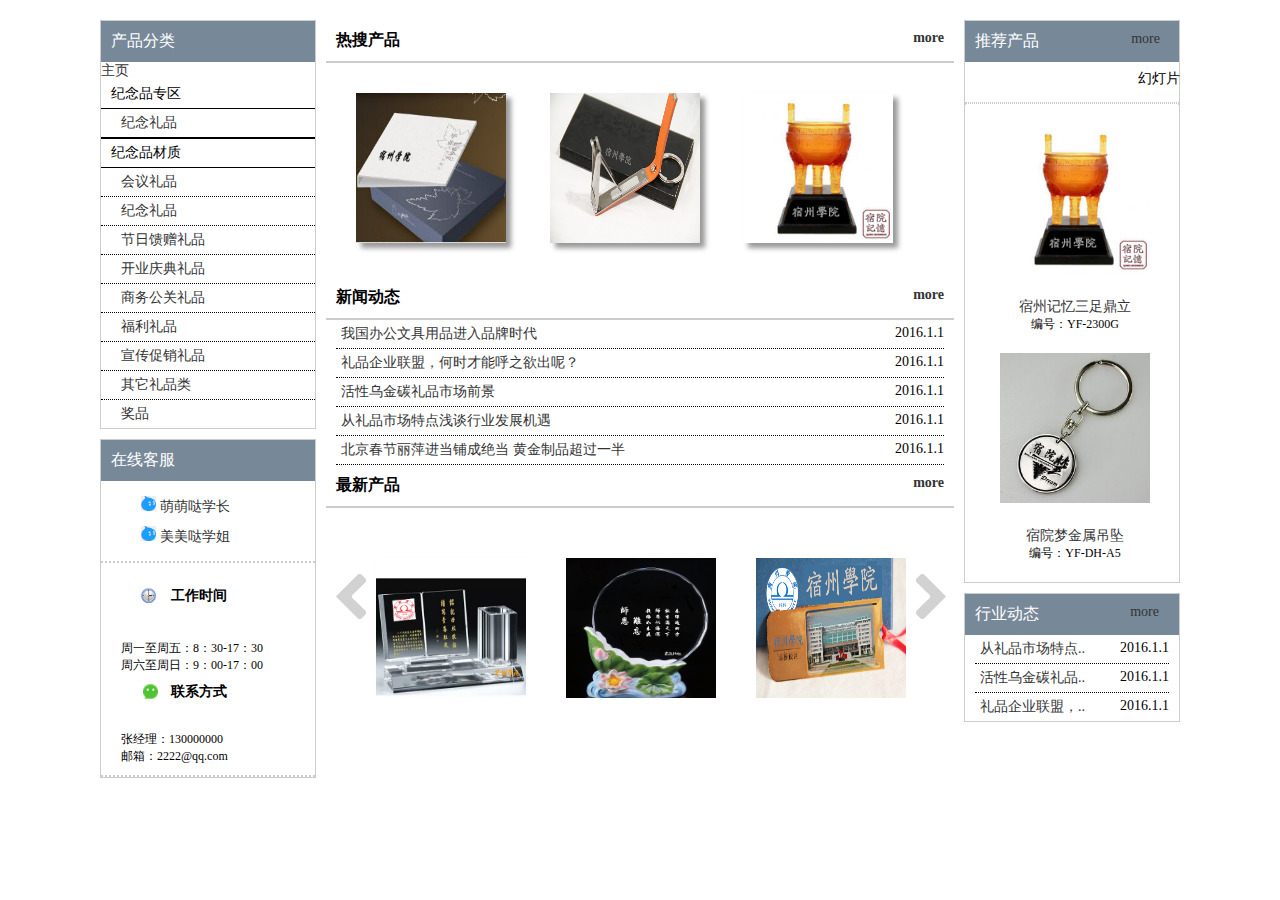
<file: index.html>
<!DOCTYPE html>
<html>
	<head>
		<meta charset="utf-8">
		<title>Suzhou UNV</title>
		<link rel="stylesheet" href="css/index.css">
		<LINK rel=stylesheet type=text/css href="css/lrtk.css">
		<SCRIPT type=text/javascript src="js/jquery.js"></SCRIPT>
		<SCRIPT type=text/javascript charset=utf-8 src="js/lrscroll.js"></SCRIPT>
	</head>
	<body>
		<div class="container">
			<div class="left">
				<div class="prokinds">
					<div class="leftheadbox">产品分类</div>
					<ul>
						<li class="ul_0"><a href="index.html">主页</a></li>
						<li class="ul_1">纪念品专区</li>
						<li class="ul_3"><a href="adb1.html">纪念礼品</a></li>
						<li class="ul_1">纪念品材质</li>
						<li class="ul_2"><a href="adb2.html">会议礼品</a></li>
						<li class="ul_2"><a href="adb3.html">纪念礼品</a></li>
						<li class="ul_2"><a href="adb4.html">节日馈赠礼品</a></li>
						<li class="ul_2"><a href="adb5.html">开业庆典礼品</a></li>
						<li class="ul_2"><a href="adb6.html">商务公关礼品</a></li>
						<li class="ul_2"><a href="adb7.html">福利礼品</a></li>
						<li class="ul_2"><a href="adb8.html">宣传促销礼品</a></li>
						<li class="ul_2"><a href="adb9.html">其它礼品类</a></li>
						<li class="ul_4"><a href="adb10.html">奖品</a></li>
					</ul>
				</div>
				
				<div class="service">
					<div class="leftheadbox">在线客服</div>
					<ul>
						<li class="talk_size">
							<img src="img/talk.PNG" alt="1">
							<a href="http://WebConstructing.github.io/">萌萌哒学长</a>
						</li>
						<li class="talk_size">
							<img src="img/talk.PNG" alt="1">
							<a href="http://WebConstructing.github.io/">美美哒学姐</a>
						</li>
					</ul>
					<ul>
						<li class="talk_size">
							<img src="img/time.PNG" alt="1" id="imgtime">
							<h4>工作时间</h4>
						</li>
						<p>周一至周五：8：30-17：30</p>
						<p>周六至周日：9：00-17：00</p>
					<ul>
						<li class="talk_size">	
							<img src="img/session.PNG" alt="1" id="imgsession">
							<h4 id="call">联系方式</h4>
						</li>
						<p>张经理：130000000</p>
						<p>邮箱：2222@qq.com</p>
					</ul>
				</div>
			</div>
			<div class="mid">
				<div class="hotkinds">
					<div class="midheadbox">热搜产品<span><a href="http://WebConstructing.github.io/">more</a></span></div>
					<div class="imgbox">
						<a href="http://WebConstructing.github.io/">
						<img src="img/img (12).jpg" alt="1">
						</a>
						<a href="http://WebConstructing.github.io/">
						<img src="img/img (25).jpg" alt="2">
						</a>
						<a href="http://WebConstructing.github.io/">
						<img src="img/img (10).jpg" alt="3">
						</a>
					</div>
				</div>

				<div class="news">
					<div class="midheadbox">新闻动态<span><a href="http://WebConstructing.github.io/">more</a></span></div>
					<ul>
						<li><a href="http://WebConstructing.github.io/">我国办公文具用品进入品牌时代</a><span>2016.1.1</span></li>
						<li><a href="http://WebConstructing.github.io/">礼品企业联盟，何时才能呼之欲出呢？</a><span>2016.1.1</span></li>
						<li><a href="http://WebConstructing.github.io/">活性乌金碳礼品市场前景</a><span>2016.1.1</span></li>
						<li><a href="http://WebConstructing.github.io/">从礼品市场特点浅谈行业发展机遇</a><span>2016.1.1</span></li>
						<li><a href="http://WebConstructing.github.io/">北京春节丽萍进当铺成绝当 黄金制品超过一半</a><span>2016.1.1</span></li>
					</ul>
				</div>

				<div class="newpro">
					<div class="midheadbox">最新产品<span><a href="http://WebConstructing.github.io/">more</a></span>	</div>
					<div class="imgbox">

						<div id = featureContainer>
 							<div id=feature>
								<DIV id=block>
									<DIV id=botton-scroll>
										<UL class=featureUL>
  										<LI class=featureBox>
  											<DIV class=box><A href="http://WebConstructing.github.io/" target="_blank"><IMG alt=""  src="img/img (17).jpg" width=240 height=150> </A></DIV>
  											<!-- /box -->
  										</LI>
  										<LI class=featureBox>
  											<DIV class=box><A href="http://WebConstructing.github.io/" target="_blank"><IMG alt="" src="img/img (16).jpg" width=240 height=150> </A></DIV><!-- /box -->
  										</LI>
  										<LI class=featureBox>
  											<DIV class=box><A href="http://WebConstructing.github.io/" target="_blank"><IMG alt="" src="img/img (15).jpg" width=240 height=150> </A></DIV>
 											<!-- /box -->
 										</LI>
 										<LI class=featureBox>
 											<DIV class=box><A href="http://WebConstructing.github.io/" target="_blank"><IMG alt="" src="img/img (19).jpg" width=240 height=150> </A></DIV>
 											<!-- /box -->
 										</LI>
 										<LI class=featureBox>
  											<DIV class=box><A href="http://WebConstructing.github.io/" target="_blank"><IMG alt="" src="img/img (3).jpg" width=240 height=150> </A></DIV>
  											<!-- /box -->
  										</LI>
  										<LI class=featureBox>
  											<DIV class=box><A href="http://WebConstructing.github.io/" target="_blank"><IMG alt="" src="img/img (8).jpg" width=240 height=150> </A></DIV><!-- /box -->
  										</li>
  										</UL>
  									</DIV><!-- /botton-scroll -->
  								</DIV><!-- /block -->
  									<A class=prev href="javascript:void();">Previous</A>
  									<A class=next href="javascript:void();">Next</A> 
							</DIV><!-- /feature -->
						</DIV><!-- /featureContainer -->


					</div>
				</div>

			</div>
			<div class="right">
				<div class="recommend">
					<div class="leftheadbox">推荐产品<span><a href="http://WebConstructing.github.io/">more</a></span></div>
					<p class="hdp">幻灯片</p>
					<hr/>
					<div class="rightimgbox">
						<a href="http://WebConstructing.github.io/">
						<img src="img/img (10).jpg" alt="">
						</a>
						<p class="p1"><a href="http://WebConstructing.github.io/">宿州记忆三足鼎立</a></p>
						<p class="p2">编号：YF-2300G</p>
						<a href="http://WebConstructing.github.io/">
						<img src="img/img (24).jpg" alt="">
						</a>
						<p class="p1"><a href="http://WebConstructing.github.io/">宿院梦金属吊坠</a></p>
						<p class="p2">编号：YF-DH-A5</p>
					</div>
				</div>

				<div class="industry">
					<div class="leftheadbox">行业动态<span><a href="http://WebConstructing.github.io/">more</a></span></div>
					<li class="industry_li"><a href="http://WebConstructing.github.io/">从礼品市场特点..</a><span>2016.1.1</span></li>
					<li class="industry_li"><a href="http://WebConstructing.github.io/">活性乌金碳礼品..</a><span>2016.1.1</span></li>
					<li class="industry_li_3"><a href="http://WebConstructing.github.io/">礼品企业联盟，..</a><span>2016.1.1</span></li>
				</div>
			</div>
		</div>
	</body>
</html>
</file>
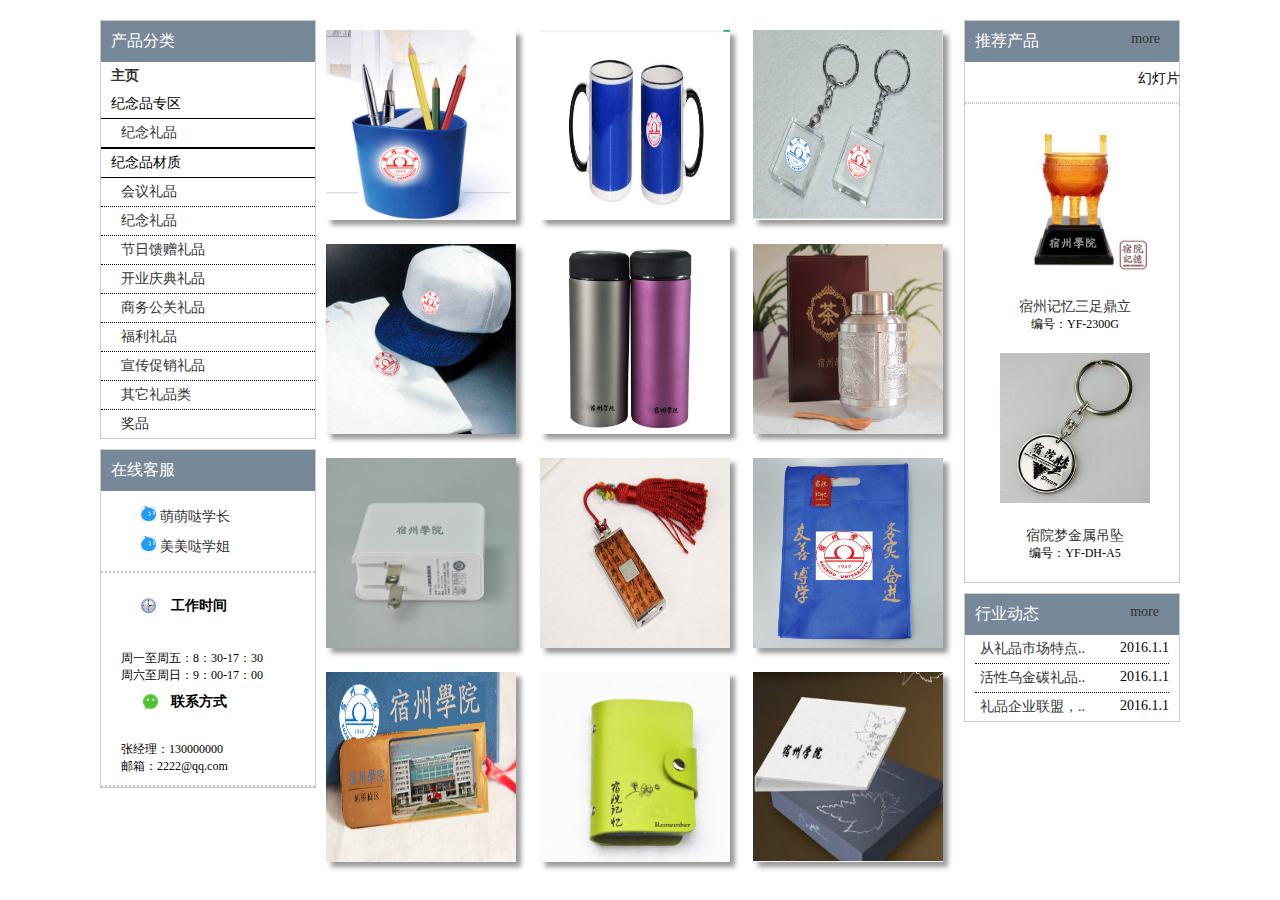
<file: adb1.html>
<!DOCTYPE html>
<html>
	<head>
		<meta charset="utf-8">
		<title>Suzhou UNV</title>
		<link rel="stylesheet" href="css/task.css">
		<LINK rel=stylesheet type=text/css href="css/lrtk.css">
		<SCRIPT type=text/javascript src="js/jquery.js"></SCRIPT>
		<SCRIPT type=text/javascript charset=utf-8 src="js/lrscroll.js"></SCRIPT>
	</head>
	<body>
		<div class="container">
			<div class="left">
				<div class="prokinds">
					<div class="leftheadbox">产品分类</div>
					<ul>
						<li class="ul_0"><a href="index.html">主页</a></li>
						<li class="ul_1">纪念品专区</li>
						<li class="ul_3"><a href="adb1.html">纪念礼品</a></li>
						<li class="ul_1">纪念品材质</li>
						<li class="ul_2"><a href="adb2.html">会议礼品</a></li>
						<li class="ul_2"><a href="adb3.html">纪念礼品</a></li>
						<li class="ul_2"><a href="adb4.html">节日馈赠礼品</a></li>
						<li class="ul_2"><a href="adb5.html">开业庆典礼品</a></li>
						<li class="ul_2"><a href="adb6.html">商务公关礼品</a></li>
						<li class="ul_2"><a href="adb7.html">福利礼品</a></li>
						<li class="ul_2"><a href="adb8.html">宣传促销礼品</a></li>
						<li class="ul_2"><a href="adb9.html">其它礼品类</a></li>
						<li class="ul_4"><a href="adb10.html">奖品</a></li>
					</ul>
				</div>
				
				<div class="service">
					<div class="leftheadbox">在线客服</div>
					<ul>
						<li class="talk_size">
							<img src="img/talk.PNG" alt="1">
							<a href="http://WebConstructing.github.io/">萌萌哒学长</a>
						</li>
						<li class="talk_size">
							<img src="img/talk.PNG" alt="1">
							<a href="http://WebConstructing.github.io/">美美哒学姐</a>
						</li>
					</ul>
					<ul>
						<li class="talk_size">
							<img src="img/time.PNG" alt="1" id="imgtime">
							<h4>工作时间</h4>
						</li>
						<p>周一至周五：8：30-17：30</p>
						<p>周六至周日：9：00-17：00</p>
					<ul>
						<li class="talk_size">	
							<img src="img/session.PNG" alt="1" id="imgsession">
							<h4 id="call">联系方式</h4>
						</li>
						<p>张经理：130000000</p>
						<p>邮箱：2222@qq.com</p>
					</ul>
				</div>
			</div>

			<div class="mid">
				<a href="http://WebConstructing.github.io/"><img src="img/img (1).jpg"></a>
				<a href="http://WebConstructing.github.io/"><img src="img/img (2).jpg"></a>
				<a href="http://WebConstructing.github.io/"><img src="img/img (3).jpg"></a>
				<a href="http://WebConstructing.github.io/"><img src="img/img (4).jpg"></a>
				<a href="http://WebConstructing.github.io/"><img src="img/img (5).jpg"></a>
				<a href="http://WebConstructing.github.io/"><img src="img/img (6).jpg"></a>
				<a href="http://WebConstructing.github.io/"><img src="img/img (7).jpg"></a>
				<a href="http://WebConstructing.github.io/"><img src="img/img (8).jpg"></a>
				<a href="http://WebConstructing.github.io/"><img src="img/img (9).jpg"></a>
				<a href="http://WebConstructing.github.io/"><img src="img/img (15).jpg"></a>
				<a href="http://WebConstructing.github.io/"><img src="img/img (11).jpg"></a>
				<a href="http://WebConstructing.github.io/"><img src="img/img (12).jpg"></a>
			</div>

			<div class="right">
				<div class="recommend">
					<div class="leftheadbox">推荐产品<span><a href="http://WebConstructing.github.io/">more</a></span></div>
					<p class="hdp">幻灯片</p>
					<hr/>
					<div class="rightimgbox">
						<a href="http://WebConstructing.github.io/">
						<img src="img/img (10).jpg" alt="">
						</a>
						<p class="p1"><a href="http://WebConstructing.github.io/">宿州记忆三足鼎立</a></p>
						<p class="p2">编号：YF-2300G</p>
						<a href="http://WebConstructing.github.io/">
						<img src="img/img (24).jpg" alt="">
						</a>
						<p class="p1"><a href="http://WebConstructing.github.io/">宿院梦金属吊坠</a></p>
						<p class="p2">编号：YF-DH-A5</p>
					</div>
				</div>

				<div class="industry">
					<div class="leftheadbox">行业动态<span><a href="http://WebConstructing.github.io/">more</a></span></div>
					<li class="industry_li"><a href="http://WebConstructing.github.io/">从礼品市场特点..</a><span>2016.1.1</span></li>
					<li class="industry_li"><a href="http://WebConstructing.github.io/">活性乌金碳礼品..</a><span>2016.1.1</span></li>
					<li class="industry_li_3"><a href="http://WebConstructing.github.io/">礼品企业联盟，..</a><span>2016.1.1</span></li>
				</div>
			</div>
		</div>
	</body>
</html>
</file>
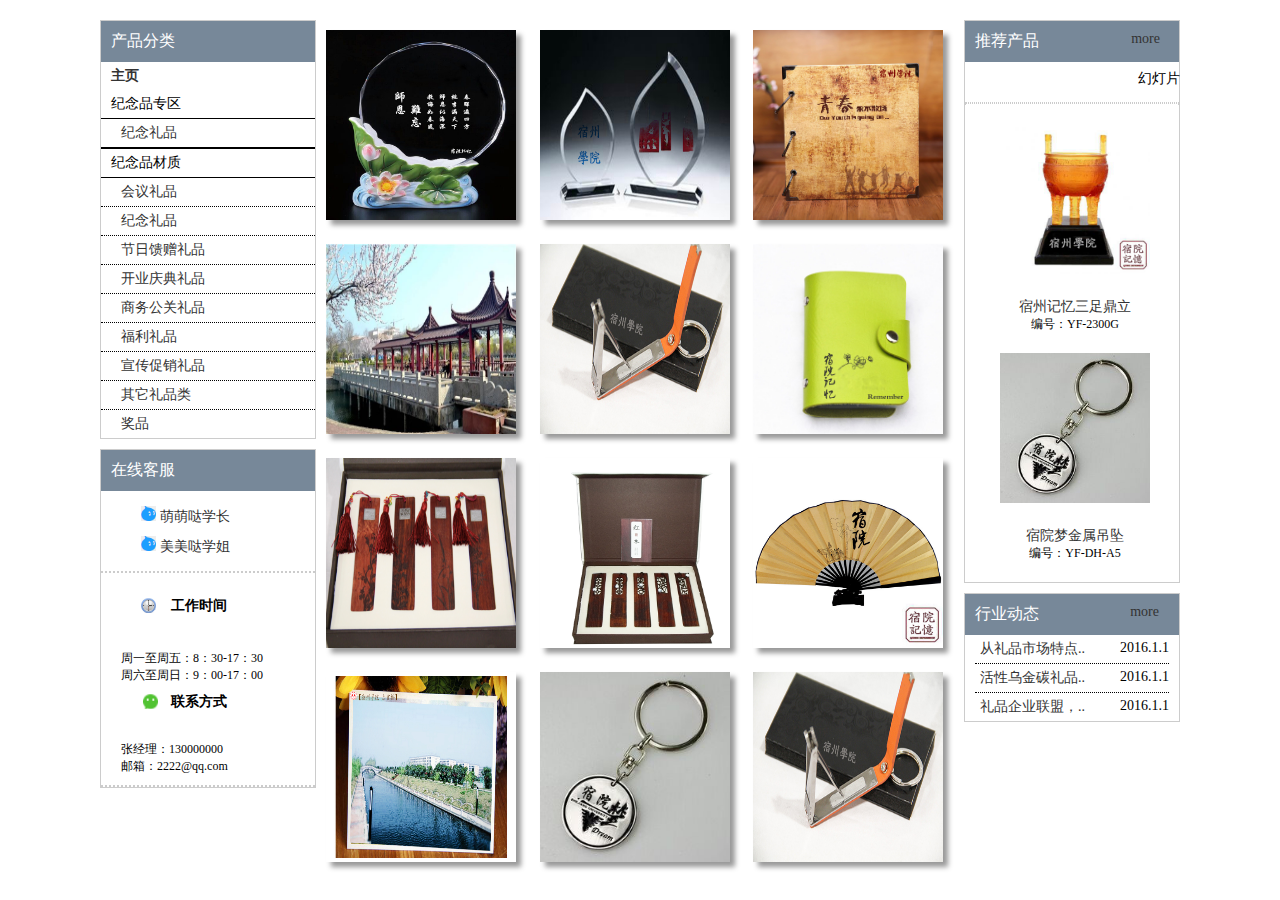
<file: adb10.html>
<!DOCTYPE html>
<html>
	<head>
		<meta charset="utf-8">
		<title>Suzhou UNV</title>
		<link rel="stylesheet" href="css/task.css">
		<LINK rel=stylesheet type=text/css href="css/lrtk.css">
		<SCRIPT type=text/javascript src="js/jquery.js"></SCRIPT>
		<SCRIPT type=text/javascript charset=utf-8 src="js/lrscroll.js"></SCRIPT>
	</head>
	<body>
		<div class="container">
			<div class="left">
				<div class="prokinds">
					<div class="leftheadbox">产品分类</div>
					<ul>
						<li class="ul_0"><a href="index.html">主页</a></li>
						<li class="ul_1">纪念品专区</li>
						<li class="ul_3"><a href="adb1.html">纪念礼品</a></li>
						<li class="ul_1">纪念品材质</li>
						<li class="ul_2"><a href="adb2.html">会议礼品</a></li>
						<li class="ul_2"><a href="adb3.html">纪念礼品</a></li>
						<li class="ul_2"><a href="adb4.html">节日馈赠礼品</a></li>
						<li class="ul_2"><a href="adb5.html">开业庆典礼品</a></li>
						<li class="ul_2"><a href="adb6.html">商务公关礼品</a></li>
						<li class="ul_2"><a href="adb7.html">福利礼品</a></li>
						<li class="ul_2"><a href="adb8.html">宣传促销礼品</a></li>
						<li class="ul_2"><a href="adb9.html">其它礼品类</a></li>
						<li class="ul_4"><a href="adb10.html">奖品</a></li>
					</ul>
				</div>
				
				<div class="service">
					<div class="leftheadbox">在线客服</div>
					<ul>
						<li class="talk_size">
							<img src="img/talk.PNG" alt="1">
							<a href="http://WebConstructing.github.io/">萌萌哒学长</a>
						</li>
						<li class="talk_size">
							<img src="img/talk.PNG" alt="1">
							<a href="http://WebConstructing.github.io/">美美哒学姐</a>
						</li>
					</ul>
					<ul>
						<li class="talk_size">
							<img src="img/time.PNG" alt="1" id="imgtime">
							<h4>工作时间</h4>
						</li>
						<p>周一至周五：8：30-17：30</p>
						<p>周六至周日：9：00-17：00</p>
					<ul>
						<li class="talk_size">	
							<img src="img/session.PNG" alt="1" id="imgsession">
							<h4 id="call">联系方式</h4>
						</li>
						<p>张经理：130000000</p>
						<p>邮箱：2222@qq.com</p>
					</ul>
				</div>
			</div>

			<div class="mid">
				<a href="http://WebConstructing.github.io/"><img src="img/img (16).jpg"></a>
				<a href="http://WebConstructing.github.io/"><img src="img/img (19).jpg"></a>
				<a href="http://WebConstructing.github.io/"><img src="img/img (21).jpg"></a>
				<a href="http://WebConstructing.github.io/"><img src="img/img (22).jpg"></a>
				<a href="http://WebConstructing.github.io/"><img src="img/img (25).jpg"></a>
				<a href="http://WebConstructing.github.io/"><img src="img/img (11).jpg"></a>
				<a href="http://WebConstructing.github.io/"><img src="img/img (27).jpg"></a>
				<a href="http://WebConstructing.github.io/"><img src="img/img (28).jpg"></a>
				<a href="http://WebConstructing.github.io/"><img src="img/img (34).jpg"></a>
				<a href="http://WebConstructing.github.io/"><img src="img/img (31).jpg"></a>
				<a href="http://WebConstructing.github.io/"><img src="img/img (24).jpg"></a>
				<a href="http://WebConstructing.github.io/"><img src="img/img (25).jpg"></a>
			</div>

			<div class="right">
				<div class="recommend">
					<div class="leftheadbox">推荐产品<span><a href="http://WebConstructing.github.io/">more</a></span></div>
					<p class="hdp">幻灯片</p>
					<hr/>
					<div class="rightimgbox">
						<a href="http://WebConstructing.github.io/">
						<img src="img/img (10).jpg" alt="">
						</a>
						<p class="p1"><a href="http://WebConstructing.github.io/">宿州记忆三足鼎立</a></p>
						<p class="p2">编号：YF-2300G</p>
						<a href="http://WebConstructing.github.io/">
						<img src="img/img (24).jpg" alt="">
						</a>
						<p class="p1"><a href="http://WebConstructing.github.io/">宿院梦金属吊坠</a></p>
						<p class="p2">编号：YF-DH-A5</p>
					</div>
				</div>

				<div class="industry">
					<div class="leftheadbox">行业动态<span><a href="http://WebConstructing.github.io/">more</a></span></div>
					<li class="industry_li"><a href="http://WebConstructing.github.io/">从礼品市场特点..</a><span>2016.1.1</span></li>
					<li class="industry_li"><a href="http://WebConstructing.github.io/">活性乌金碳礼品..</a><span>2016.1.1</span></li>
					<li class="industry_li_3"><a href="http://WebConstructing.github.io/">礼品企业联盟，..</a><span>2016.1.1</span></li>
				</div>
			</div>
		</div>
	</body>
</html>
</file>
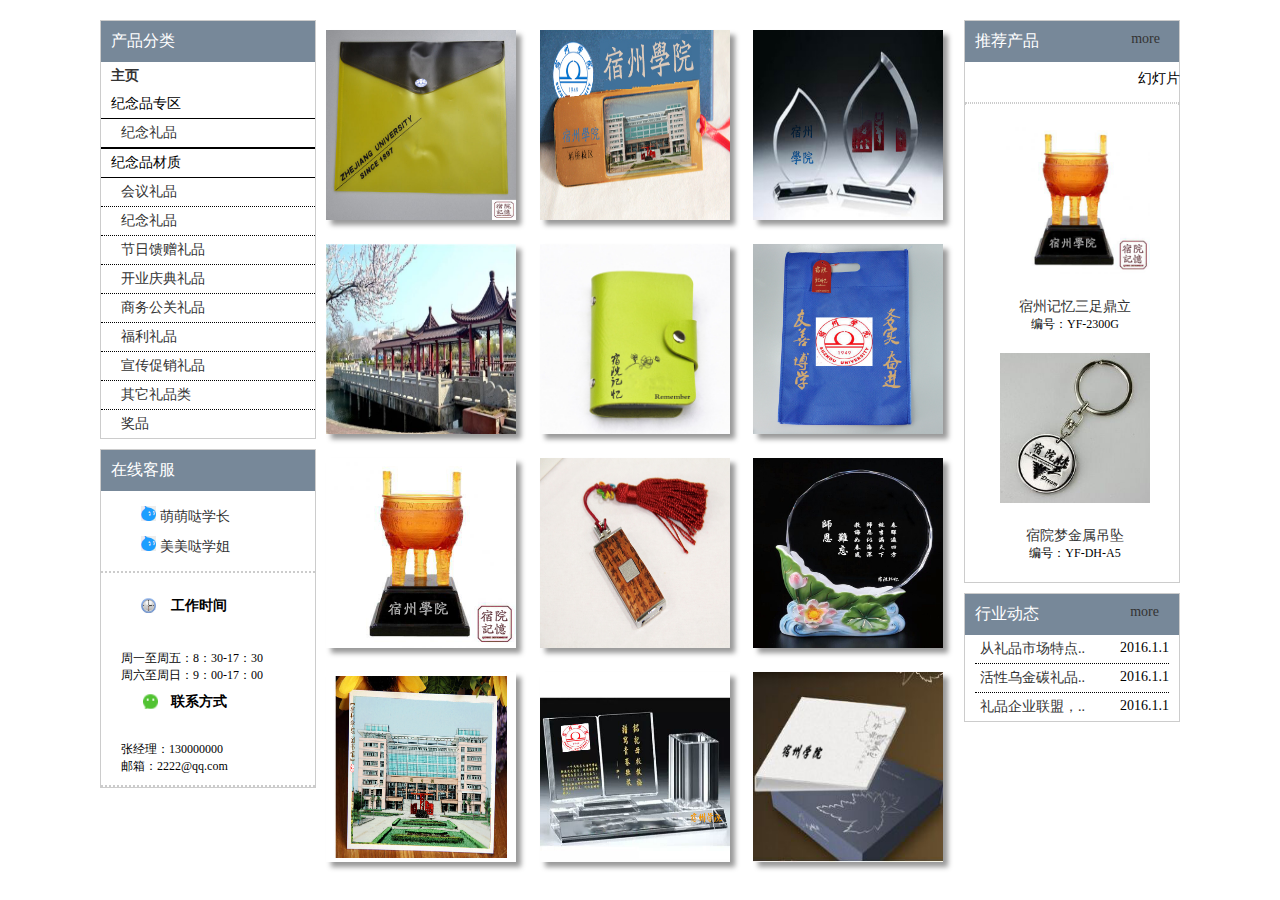
<file: adb2.html>
<!DOCTYPE html>
<html>
	<head>
		<meta charset="utf-8">
		<title>Suzhou UNV</title>
		<link rel="stylesheet" href="css/task.css">
		<LINK rel=stylesheet type=text/css href="css/lrtk.css">
		<SCRIPT type=text/javascript src="js/jquery.js"></SCRIPT>
		<SCRIPT type=text/javascript charset=utf-8 src="js/lrscroll.js"></SCRIPT>
	</head>
	<body>
		<div class="container">
			<div class="left">
				<div class="prokinds">
					<div class="leftheadbox">产品分类</div>
					<ul>
						<li class="ul_0"><a href="index.html">主页</a></li>
						<li class="ul_1">纪念品专区</li>
						<li class="ul_3"><a href="adb1.html">纪念礼品</a></li>
						<li class="ul_1">纪念品材质</li>
						<li class="ul_2"><a href="adb2.html">会议礼品</a></li>
						<li class="ul_2"><a href="adb3.html">纪念礼品</a></li>
						<li class="ul_2"><a href="adb4.html">节日馈赠礼品</a></li>
						<li class="ul_2"><a href="adb5.html">开业庆典礼品</a></li>
						<li class="ul_2"><a href="adb6.html">商务公关礼品</a></li>
						<li class="ul_2"><a href="adb7.html">福利礼品</a></li>
						<li class="ul_2"><a href="adb8.html">宣传促销礼品</a></li>
						<li class="ul_2"><a href="adb9.html">其它礼品类</a></li>
						<li class="ul_4"><a href="adb10.html">奖品</a></li>
					</ul>
				</div>
				
				<div class="service">
					<div class="leftheadbox">在线客服</div>
					<ul>
						<li class="talk_size">
							<img src="img/talk.PNG" alt="1">
							<a href="http://WebConstructing.github.io/">萌萌哒学长</a>
						</li>
						<li class="talk_size">
							<img src="img/talk.PNG" alt="1">
							<a href="http://WebConstructing.github.io/">美美哒学姐</a>
						</li>
					</ul>
					<ul>
						<li class="talk_size">
							<img src="img/time.PNG" alt="1" id="imgtime">
							<h4>工作时间</h4>
						</li>
						<p>周一至周五：8：30-17：30</p>
						<p>周六至周日：9：00-17：00</p>
					<ul>
						<li class="talk_size">	
							<img src="img/session.PNG" alt="1" id="imgsession">
							<h4 id="call">联系方式</h4>
						</li>
						<p>张经理：130000000</p>
						<p>邮箱：2222@qq.com</p>
					</ul>
				</div>
			</div>

			<div class="mid">
				<a href="http://WebConstructing.github.io/"><img src="img/img (35).jpg"></a>
				<a href="http://WebConstructing.github.io/"><img src="img/img (15).jpg"></a>
				<a href="http://WebConstructing.github.io/"><img src="img/img (19).jpg"></a>
				<a href="http://WebConstructing.github.io/"><img src="img/img (22).jpg"></a>
				<a href="http://WebConstructing.github.io/"><img src="img/img (30).jpg"></a>
				<a href="http://WebConstructing.github.io/"><img src="img/img (9).jpg"></a>
				<a href="http://WebConstructing.github.io/"><img src="img/img (10).jpg"></a>
				<a href="http://WebConstructing.github.io/"><img src="img/img (8).jpg"></a>
				<a href="http://WebConstructing.github.io/"><img src="img/img (16).jpg"></a>
				<a href="http://WebConstructing.github.io/"><img src="img/img (36).jpg"></a>
				<a href="http://WebConstructing.github.io/"><img src="img/img (17).jpg"></a>
				<a href="http://WebConstructing.github.io/"><img src="img/img (12).jpg"></a>
			</div>

			<div class="right">
				<div class="recommend">
					<div class="leftheadbox">推荐产品<span><a href="http://WebConstructing.github.io/">more</a></span></div>
					<p class="hdp">幻灯片</p>
					<hr/>
					<div class="rightimgbox">
						<a href="http://WebConstructing.github.io/">
						<img src="img/img (10).jpg" alt="">
						</a>
						<p class="p1"><a href="http://WebConstructing.github.io/">宿州记忆三足鼎立</a></p>
						<p class="p2">编号：YF-2300G</p>
						<a href="http://WebConstructing.github.io/">
						<img src="img/img (24).jpg" alt="">
						</a>
						<p class="p1"><a href="http://WebConstructing.github.io/">宿院梦金属吊坠</a></p>
						<p class="p2">编号：YF-DH-A5</p>
					</div>
				</div>

				<div class="industry">
					<div class="leftheadbox">行业动态<span><a href="http://WebConstructing.github.io/">more</a></span></div>
					<li class="industry_li"><a href="http://WebConstructing.github.io/">从礼品市场特点..</a><span>2016.1.1</span></li>
					<li class="industry_li"><a href="http://WebConstructing.github.io/">活性乌金碳礼品..</a><span>2016.1.1</span></li>
					<li class="industry_li_3"><a href="http://WebConstructing.github.io/">礼品企业联盟，..</a><span>2016.1.1</span></li>
				</div>
			</div>
		</div>
	</body>
</html>
</file>
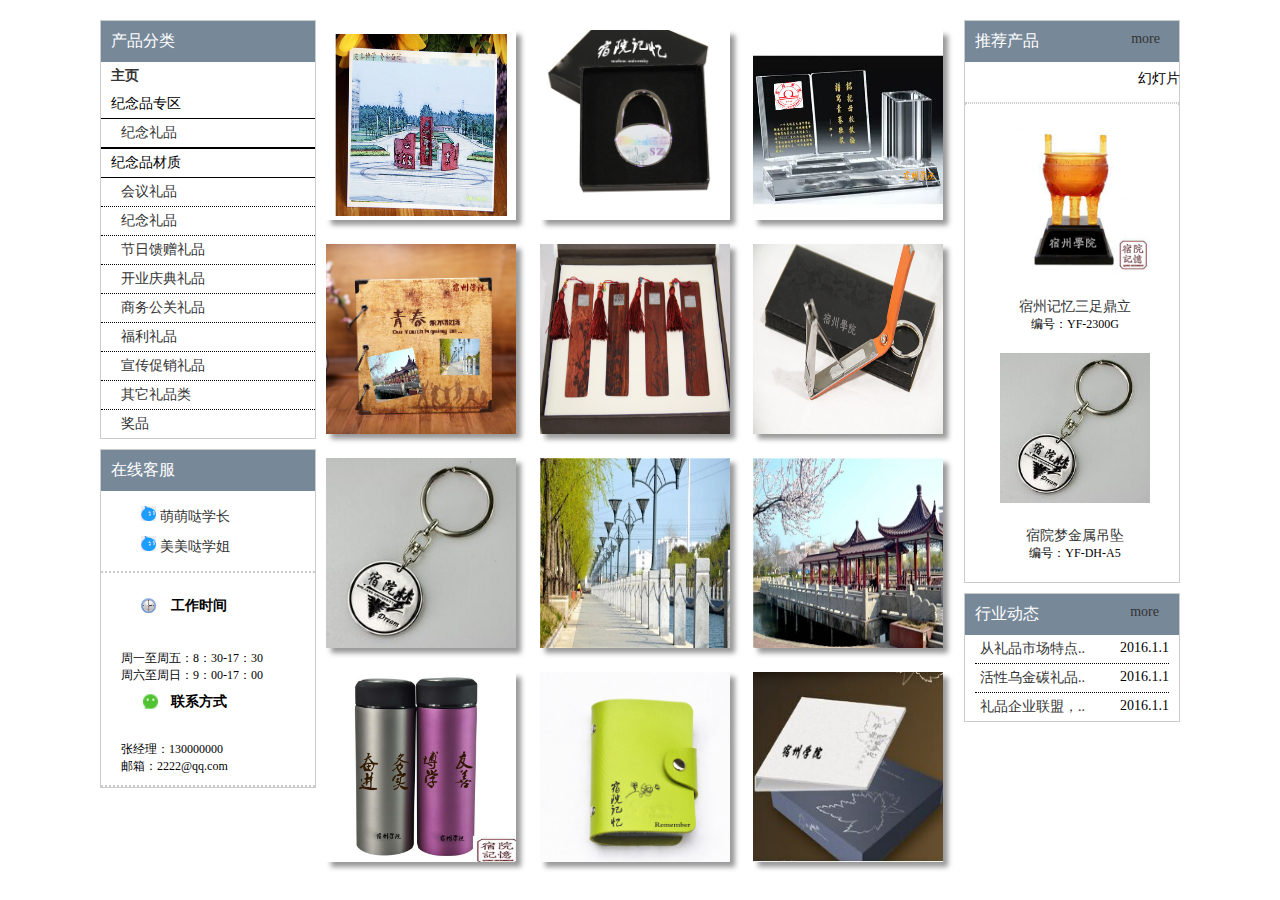
<file: adb3.html>
<!DOCTYPE html>
<html>
	<head>
		<meta charset="utf-8">
		<title>Suzhou UNV</title>
		<link rel="stylesheet" href="css/task.css">
		<LINK rel=stylesheet type=text/css href="css/lrtk.css">
		<SCRIPT type=text/javascript src="js/jquery.js"></SCRIPT>
		<SCRIPT type=text/javascript charset=utf-8 src="js/lrscroll.js"></SCRIPT>
	</head>
	<body>
		<div class="container">
			<div class="left">
				<div class="prokinds">
					<div class="leftheadbox">产品分类</div>
					<ul>
						<li class="ul_0"><a href="index.html">主页</a></li>
						<li class="ul_1">纪念品专区</li>
						<li class="ul_3"><a href="adb1.html">纪念礼品</a></li>
						<li class="ul_1">纪念品材质</li>
						<li class="ul_2"><a href="adb2.html">会议礼品</a></li>
						<li class="ul_2"><a href="adb3.html">纪念礼品</a></li>
						<li class="ul_2"><a href="adb4.html">节日馈赠礼品</a></li>
						<li class="ul_2"><a href="adb5.html">开业庆典礼品</a></li>
						<li class="ul_2"><a href="adb6.html">商务公关礼品</a></li>
						<li class="ul_2"><a href="adb7.html">福利礼品</a></li>
						<li class="ul_2"><a href="adb8.html">宣传促销礼品</a></li>
						<li class="ul_2"><a href="adb9.html">其它礼品类</a></li>
						<li class="ul_4"><a href="adb10.html">奖品</a></li>
					</ul>
				</div>
				
				<div class="service">
					<div class="leftheadbox">在线客服</div>
					<ul>
						<li class="talk_size">
							<img src="img/talk.PNG" alt="1">
							<a href="http://WebConstructing.github.io/">萌萌哒学长</a>
						</li>
						<li class="talk_size">
							<img src="img/talk.PNG" alt="1">
							<a href="http://WebConstructing.github.io/">美美哒学姐</a>
						</li>
					</ul>
					<ul>
						<li class="talk_size">
							<img src="img/time.PNG" alt="1" id="imgtime">
							<h4>工作时间</h4>
						</li>
						<p>周一至周五：8：30-17：30</p>
						<p>周六至周日：9：00-17：00</p>
					<ul>
						<li class="talk_size">	
							<img src="img/session.PNG" alt="1" id="imgsession">
							<h4 id="call">联系方式</h4>
						</li>
						<p>张经理：130000000</p>
						<p>邮箱：2222@qq.com</p>
					</ul>
				</div>
			</div>

			<div class="mid">
				<a href="http://WebConstructing.github.io/"><img src="img/img (32).jpg"></a>
				<a href="http://WebConstructing.github.io/"><img src="img/img (18).jpg"></a>
				<a href="http://WebConstructing.github.io/"><img src="img/img (17).jpg"></a>
				<a href="http://WebConstructing.github.io/"><img src="img/img (26).jpg"></a>
				<a href="http://WebConstructing.github.io/"><img src="img/img (27).jpg"></a>
				<a href="http://WebConstructing.github.io/"><img src="img/img (25).jpg"></a>
				<a href="http://WebConstructing.github.io/"><img src="img/img (24).jpg"></a>
				<a href="http://WebConstructing.github.io/"><img src="img/img (23).jpg"></a>
				<a href="http://WebConstructing.github.io/"><img src="img/img (22).jpg"></a>
				<a href="http://WebConstructing.github.io/"><img src="img/img (29).jpg"></a>
				<a href="http://WebConstructing.github.io/"><img src="img/img (11).jpg"></a>
				<a href="http://WebConstructing.github.io/"><img src="img/img (12).jpg"></a>
			</div>

			<div class="right">
				<div class="recommend">
					<div class="leftheadbox">推荐产品<span><a href="http://WebConstructing.github.io/">more</a></span></div>
					<p class="hdp">幻灯片</p>
					<hr/>
					<div class="rightimgbox">
						<a href="http://WebConstructing.github.io/">
						<img src="img/img (10).jpg" alt="">
						</a>
						<p class="p1"><a href="http://WebConstructing.github.io/">宿州记忆三足鼎立</a></p>
						<p class="p2">编号：YF-2300G</p>
						<a href="http://WebConstructing.github.io/">
						<img src="img/img (24).jpg" alt="">
						</a>
						<p class="p1"><a href="http://WebConstructing.github.io/">宿院梦金属吊坠</a></p>
						<p class="p2">编号：YF-DH-A5</p>
					</div>
				</div>

				<div class="industry">
					<div class="leftheadbox">行业动态<span><a href="http://WebConstructing.github.io/">more</a></span></div>
					<li class="industry_li"><a href="http://WebConstructing.github.io/">从礼品市场特点..</a><span>2016.1.1</span></li>
					<li class="industry_li"><a href="http://WebConstructing.github.io/">活性乌金碳礼品..</a><span>2016.1.1</span></li>
					<li class="industry_li_3"><a href="http://WebConstructing.github.io/">礼品企业联盟，..</a><span>2016.1.1</span></li>
				</div>
			</div>
		</div>
	</body>
</html>
</file>
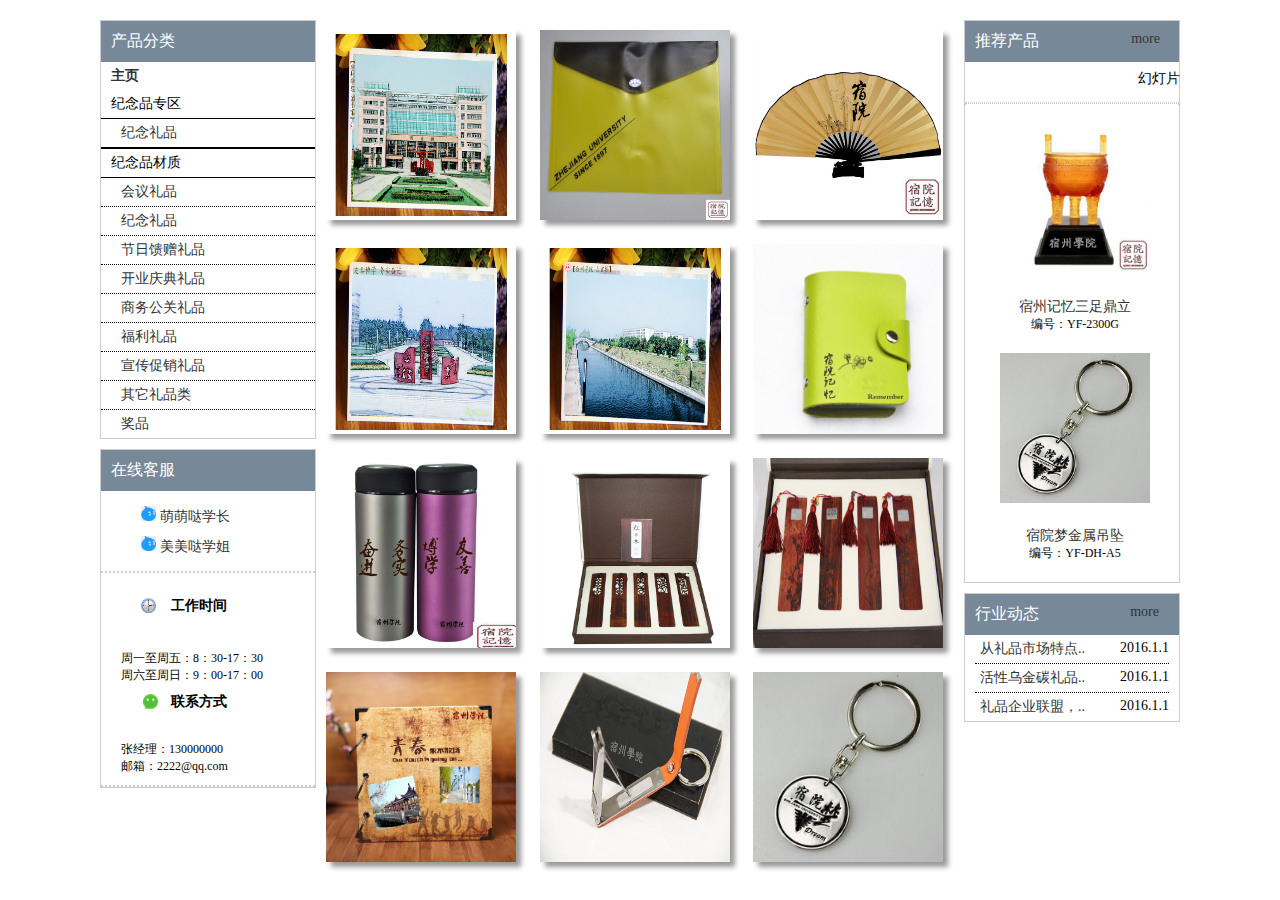
<file: adb4.html>
<!DOCTYPE html>
<html>
	<head>
		<meta charset="utf-8">
		<title>Suzhou UNV</title>
		<link rel="stylesheet" href="css/task.css">
		<LINK rel=stylesheet type=text/css href="css/lrtk.css">
		<SCRIPT type=text/javascript src="js/jquery.js"></SCRIPT>
		<SCRIPT type=text/javascript charset=utf-8 src="js/lrscroll.js"></SCRIPT>
	</head>
	<body>
		<div class="container">
			<div class="left">
				<div class="prokinds">
					<div class="leftheadbox">产品分类</div>
					<ul>
						<li class="ul_0"><a href="index.html">主页</a></li>
						<li class="ul_1">纪念品专区</li>
						<li class="ul_3"><a href="adb1.html">纪念礼品</a></li>
						<li class="ul_1">纪念品材质</li>
						<li class="ul_2"><a href="adb2.html">会议礼品</a></li>
						<li class="ul_2"><a href="adb3.html">纪念礼品</a></li>
						<li class="ul_2"><a href="adb4.html">节日馈赠礼品</a></li>
						<li class="ul_2"><a href="adb5.html">开业庆典礼品</a></li>
						<li class="ul_2"><a href="adb6.html">商务公关礼品</a></li>
						<li class="ul_2"><a href="adb7.html">福利礼品</a></li>
						<li class="ul_2"><a href="adb8.html">宣传促销礼品</a></li>
						<li class="ul_2"><a href="adb9.html">其它礼品类</a></li>
						<li class="ul_4"><a href="adb10.html">奖品</a></li>
					</ul>
				</div>
				
				<div class="service">
					<div class="leftheadbox">在线客服</div>
					<ul>
						<li class="talk_size">
							<img src="img/talk.PNG" alt="1">
							<a href="http://WebConstructing.github.io/">萌萌哒学长</a>
						</li>
						<li class="talk_size">
							<img src="img/talk.PNG" alt="1">
							<a href="http://WebConstructing.github.io/">美美哒学姐</a>
						</li>
					</ul>
					<ul>
						<li class="talk_size">
							<img src="img/time.PNG" alt="1" id="imgtime">
							<h4>工作时间</h4>
						</li>
						<p>周一至周五：8：30-17：30</p>
						<p>周六至周日：9：00-17：00</p>
					<ul>
						<li class="talk_size">	
							<img src="img/session.PNG" alt="1" id="imgsession">
							<h4 id="call">联系方式</h4>
						</li>
						<p>张经理：130000000</p>
						<p>邮箱：2222@qq.com</p>
					</ul>
				</div>
			</div>

			<div class="mid">
				<a href="http://WebConstructing.github.io/"><img src="img/img (36).jpg"></a>
				<a href="http://WebConstructing.github.io/"><img src="img/img (35).jpg"></a>
				<a href="http://WebConstructing.github.io/"><img src="img/img (34).jpg"></a>
				<a href="http://WebConstructing.github.io/"><img src="img/img (32).jpg"></a>
				<a href="http://WebConstructing.github.io/"><img src="img/img (31).jpg"></a>
				<a href="http://WebConstructing.github.io/"><img src="img/img (30).jpg"></a>
				<a href="http://WebConstructing.github.io/"><img src="img/img (29).jpg"></a>
				<a href="http://WebConstructing.github.io/"><img src="img/img (28).jpg"></a>
				<a href="http://WebConstructing.github.io/"><img src="img/img (27).jpg"></a>
				<a href="http://WebConstructing.github.io/"><img src="img/img (26).jpg"></a>
				<a href="http://WebConstructing.github.io/"><img src="img/img (25).jpg"></a>
				<a href="http://WebConstructing.github.io/"><img src="img/img (24).jpg"></a>
			</div>

			<div class="right">
				<div class="recommend">
					<div class="leftheadbox">推荐产品<span><a href="http://WebConstructing.github.io/">more</a></span></div>
					<p class="hdp">幻灯片</p>
					<hr/>
					<div class="rightimgbox">
						<a href="http://WebConstructing.github.io/">
						<img src="img/img (10).jpg" alt="">
						</a>
						<p class="p1"><a href="http://WebConstructing.github.io/">宿州记忆三足鼎立</a></p>
						<p class="p2">编号：YF-2300G</p>
						<a href="http://WebConstructing.github.io/">
						<img src="img/img (24).jpg" alt="">
						</a>
						<p class="p1"><a href="http://WebConstructing.github.io/">宿院梦金属吊坠</a></p>
						<p class="p2">编号：YF-DH-A5</p>
					</div>
				</div>

				<div class="industry">
					<div class="leftheadbox">行业动态<span><a href="http://WebConstructing.github.io/">more</a></span></div>
					<li class="industry_li"><a href="http://WebConstructing.github.io/">从礼品市场特点..</a><span>2016.1.1</span></li>
					<li class="industry_li"><a href="http://WebConstructing.github.io/">活性乌金碳礼品..</a><span>2016.1.1</span></li>
					<li class="industry_li_3"><a href="http://WebConstructing.github.io/">礼品企业联盟，..</a><span>2016.1.1</span></li>
				</div>
			</div>
		</div>
	</body>
</html>
</file>
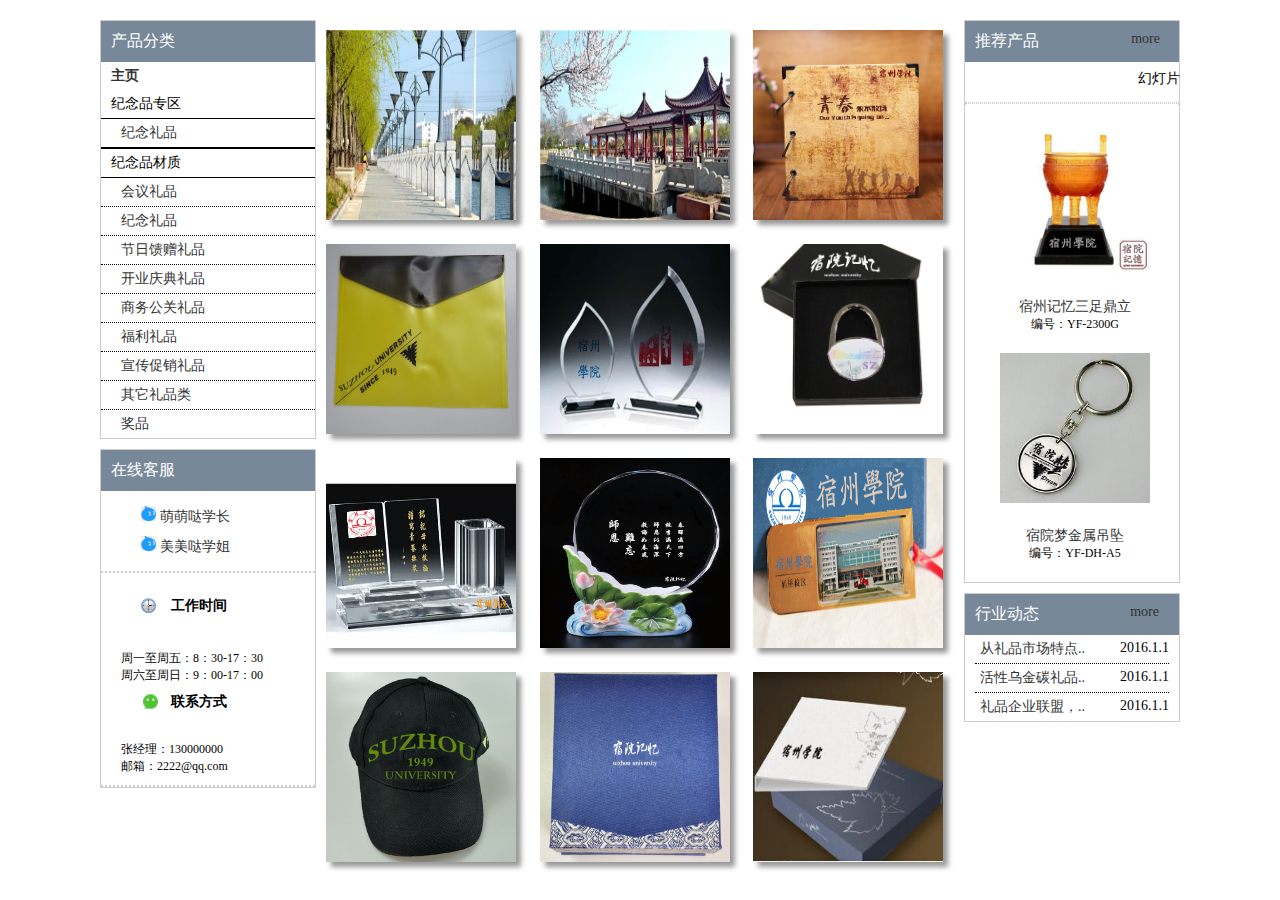
<file: adb5.html>
<!DOCTYPE html>
<html>
	<head>
		<meta charset="utf-8">
		<title>Suzhou UNV</title>
		<link rel="stylesheet" href="css/task.css">
		<LINK rel=stylesheet type=text/css href="css/lrtk.css">
		<SCRIPT type=text/javascript src="js/jquery.js"></SCRIPT>
		<SCRIPT type=text/javascript charset=utf-8 src="js/lrscroll.js"></SCRIPT>
	</head>
	<body>
		<div class="container">
			<div class="left">
				<div class="prokinds">
					<div class="leftheadbox">产品分类</div>
					<ul>
						<li class="ul_0"><a href="index.html">主页</a></li>
						<li class="ul_1">纪念品专区</li>
						<li class="ul_3"><a href="adb1.html">纪念礼品</a></li>
						<li class="ul_1">纪念品材质</li>
						<li class="ul_2"><a href="adb2.html">会议礼品</a></li>
						<li class="ul_2"><a href="adb3.html">纪念礼品</a></li>
						<li class="ul_2"><a href="adb4.html">节日馈赠礼品</a></li>
						<li class="ul_2"><a href="adb5.html">开业庆典礼品</a></li>
						<li class="ul_2"><a href="adb6.html">商务公关礼品</a></li>
						<li class="ul_2"><a href="adb7.html">福利礼品</a></li>
						<li class="ul_2"><a href="adb8.html">宣传促销礼品</a></li>
						<li class="ul_2"><a href="adb9.html">其它礼品类</a></li>
						<li class="ul_4"><a href="adb10.html">奖品</a></li>
					</ul>
				</div>
				
				<div class="service">
					<div class="leftheadbox">在线客服</div>
					<ul>
						<li class="talk_size">
							<img src="img/talk.PNG" alt="1">
							<a href="http://WebConstructing.github.io/">萌萌哒学长</a>
						</li>
						<li class="talk_size">
							<img src="img/talk.PNG" alt="1">
							<a href="http://WebConstructing.github.io/">美美哒学姐</a>
						</li>
					</ul>
					<ul>
						<li class="talk_size">
							<img src="img/time.PNG" alt="1" id="imgtime">
							<h4>工作时间</h4>
						</li>
						<p>周一至周五：8：30-17：30</p>
						<p>周六至周日：9：00-17：00</p>
					<ul>
						<li class="talk_size">	
							<img src="img/session.PNG" alt="1" id="imgsession">
							<h4 id="call">联系方式</h4>
						</li>
						<p>张经理：130000000</p>
						<p>邮箱：2222@qq.com</p>
					</ul>
				</div>
			</div>

			<div class="mid">
				<a href="http://WebConstructing.github.io/"><img src="img/img (23).jpg"></a>
				<a href="http://WebConstructing.github.io/"><img src="img/img (22).jpg"></a>
				<a href="http://WebConstructing.github.io/"><img src="img/img (21).jpg"></a>
				<a href="http://WebConstructing.github.io/"><img src="img/img (20).jpg"></a>
				<a href="http://WebConstructing.github.io/"><img src="img/img (19).jpg"></a>
				<a href="http://WebConstructing.github.io/"><img src="img/img (18).jpg"></a>
				<a href="http://WebConstructing.github.io/"><img src="img/img (17).jpg"></a>
				<a href="http://WebConstructing.github.io/"><img src="img/img (16).jpg"></a>
				<a href="http://WebConstructing.github.io/"><img src="img/img (15).jpg"></a>
				<a href="http://WebConstructing.github.io/"><img src="img/img (14).jpg"></a>
				<a href="http://WebConstructing.github.io/"><img src="img/img (13).jpg"></a>
				<a href="http://WebConstructing.github.io/"><img src="img/img (12).jpg"></a>
			</div>

			<div class="right">
				<div class="recommend">
					<div class="leftheadbox">推荐产品<span><a href="http://WebConstructing.github.io/">more</a></span></div>
					<p class="hdp">幻灯片</p>
					<hr/>
					<div class="rightimgbox">
						<a href="http://WebConstructing.github.io/">
						<img src="img/img (10).jpg" alt="">
						</a>
						<p class="p1"><a href="http://WebConstructing.github.io/">宿州记忆三足鼎立</a></p>
						<p class="p2">编号：YF-2300G</p>
						<a href="http://WebConstructing.github.io/">
						<img src="img/img (24).jpg" alt="">
						</a>
						<p class="p1"><a href="http://WebConstructing.github.io/">宿院梦金属吊坠</a></p>
						<p class="p2">编号：YF-DH-A5</p>
					</div>
				</div>

				<div class="industry">
					<div class="leftheadbox">行业动态<span><a href="http://WebConstructing.github.io/">more</a></span></div>
					<li class="industry_li"><a href="http://WebConstructing.github.io/">从礼品市场特点..</a><span>2016.1.1</span></li>
					<li class="industry_li"><a href="http://WebConstructing.github.io/">活性乌金碳礼品..</a><span>2016.1.1</span></li>
					<li class="industry_li_3"><a href="http://WebConstructing.github.io/">礼品企业联盟，..</a><span>2016.1.1</span></li>
				</div>
			</div>
		</div>
	</body>
</html>
</file>
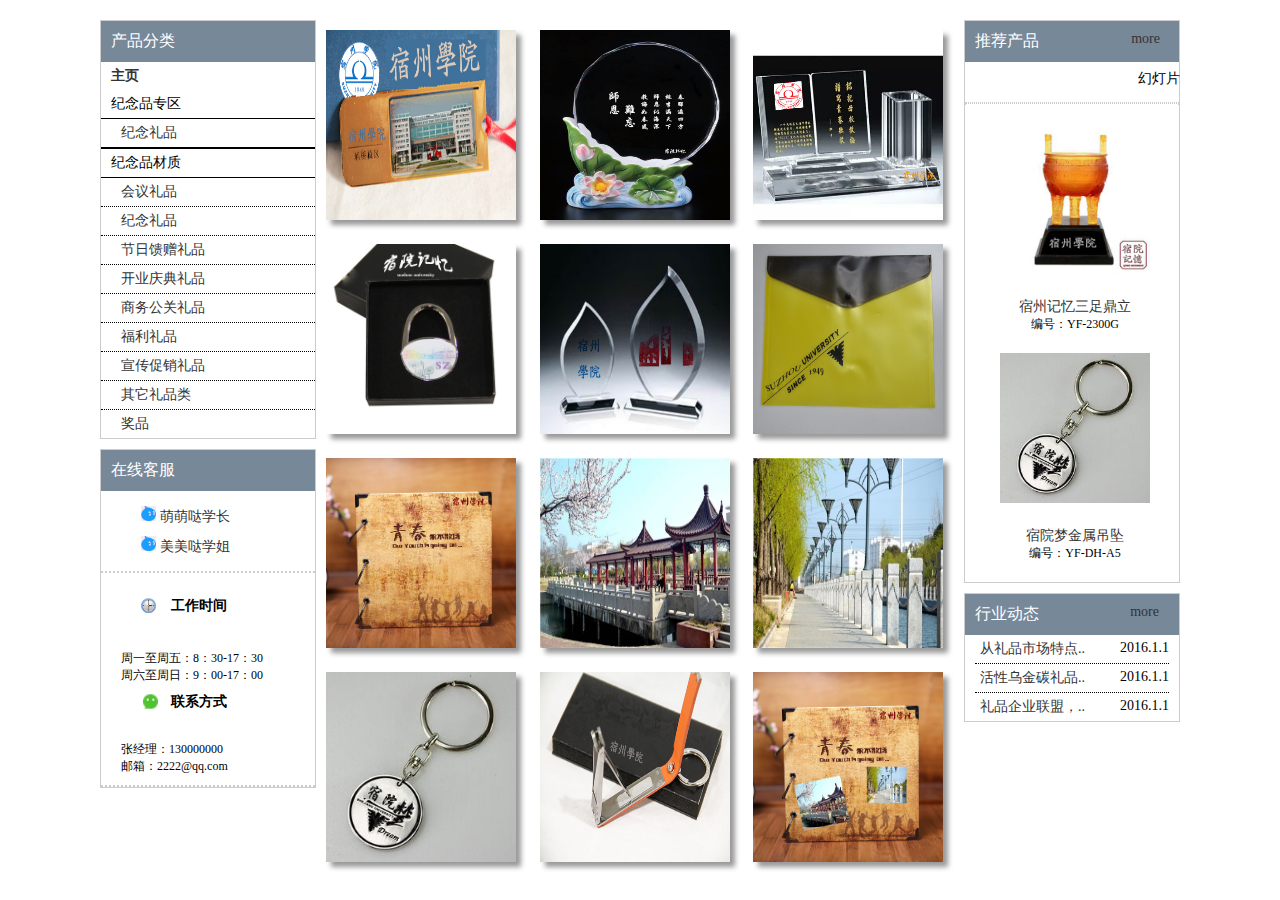
<file: adb6.html>
<!DOCTYPE html>
<html>
	<head>
		<meta charset="utf-8">
		<title>Suzhou UNV</title>
		<link rel="stylesheet" href="css/task.css">
		<LINK rel=stylesheet type=text/css href="css/lrtk.css">
		<SCRIPT type=text/javascript src="js/jquery.js"></SCRIPT>
		<SCRIPT type=text/javascript charset=utf-8 src="js/lrscroll.js"></SCRIPT>
	</head>
	<body>
		<div class="container">
			<div class="left">
				<div class="prokinds">
					<div class="leftheadbox">产品分类</div>
					<ul>
						<li class="ul_0"><a href="index.html">主页</a></li>
						<li class="ul_1">纪念品专区</li>
						<li class="ul_3"><a href="adb1.html">纪念礼品</a></li>
						<li class="ul_1">纪念品材质</li>
						<li class="ul_2"><a href="adb2.html">会议礼品</a></li>
						<li class="ul_2"><a href="adb3.html">纪念礼品</a></li>
						<li class="ul_2"><a href="adb4.html">节日馈赠礼品</a></li>
						<li class="ul_2"><a href="adb5.html">开业庆典礼品</a></li>
						<li class="ul_2"><a href="adb6.html">商务公关礼品</a></li>
						<li class="ul_2"><a href="adb7.html">福利礼品</a></li>
						<li class="ul_2"><a href="adb8.html">宣传促销礼品</a></li>
						<li class="ul_2"><a href="adb9.html">其它礼品类</a></li>
						<li class="ul_4"><a href="adb10.html">奖品</a></li>
					</ul>
				</div>
				
				<div class="service">
					<div class="leftheadbox">在线客服</div>
					<ul>
						<li class="talk_size">
							<img src="img/talk.PNG" alt="1">
							<a href="http://WebConstructing.github.io/">萌萌哒学长</a>
						</li>
						<li class="talk_size">
							<img src="img/talk.PNG" alt="1">
							<a href="http://WebConstructing.github.io/">美美哒学姐</a>
						</li>
					</ul>
					<ul>
						<li class="talk_size">
							<img src="img/time.PNG" alt="1" id="imgtime">
							<h4>工作时间</h4>
						</li>
						<p>周一至周五：8：30-17：30</p>
						<p>周六至周日：9：00-17：00</p>
					<ul>
						<li class="talk_size">	
							<img src="img/session.PNG" alt="1" id="imgsession">
							<h4 id="call">联系方式</h4>
						</li>
						<p>张经理：130000000</p>
						<p>邮箱：2222@qq.com</p>
					</ul>
				</div>
			</div>

			<div class="mid">
				<a href="http://WebConstructing.github.io/"><img src="img/img (15).jpg"></a>
				<a href="http://WebConstructing.github.io/"><img src="img/img (16).jpg"></a>
				<a href="http://WebConstructing.github.io/"><img src="img/img (17).jpg"></a>
				<a href="http://WebConstructing.github.io/"><img src="img/img (18).jpg"></a>
				<a href="http://WebConstructing.github.io/"><img src="img/img (19).jpg"></a>
				<a href="http://WebConstructing.github.io/"><img src="img/img (20).jpg"></a>
				<a href="http://WebConstructing.github.io/"><img src="img/img (21).jpg"></a>
				<a href="http://WebConstructing.github.io/"><img src="img/img (22).jpg"></a>
				<a href="http://WebConstructing.github.io/"><img src="img/img (23).jpg"></a>
				<a href="http://WebConstructing.github.io/"><img src="img/img (24).jpg"></a>
				<a href="http://WebConstructing.github.io/"><img src="img/img (25).jpg"></a>
				<a href="http://WebConstructing.github.io/"><img src="img/img (26).jpg"></a>
			</div>

			<div class="right">
				<div class="recommend">
					<div class="leftheadbox">推荐产品<span><a href="http://WebConstructing.github.io/">more</a></span></div>
					<p class="hdp">幻灯片</p>
					<hr/>
					<div class="rightimgbox">
						<a href="http://WebConstructing.github.io/">
						<img src="img/img (10).jpg" alt="">
						</a>
						<p class="p1"><a href="http://WebConstructing.github.io/">宿州记忆三足鼎立</a></p>
						<p class="p2">编号：YF-2300G</p>
						<a href="http://WebConstructing.github.io/">
						<img src="img/img (24).jpg" alt="">
						</a>
						<p class="p1"><a href="http://WebConstructing.github.io/">宿院梦金属吊坠</a></p>
						<p class="p2">编号：YF-DH-A5</p>
					</div>
				</div>

				<div class="industry">
					<div class="leftheadbox">行业动态<span><a href="http://WebConstructing.github.io/">more</a></span></div>
					<li class="industry_li"><a href="http://WebConstructing.github.io/">从礼品市场特点..</a><span>2016.1.1</span></li>
					<li class="industry_li"><a href="http://WebConstructing.github.io/">活性乌金碳礼品..</a><span>2016.1.1</span></li>
					<li class="industry_li_3"><a href="http://WebConstructing.github.io/">礼品企业联盟，..</a><span>2016.1.1</span></li>
				</div>
			</div>
		</div>
	</body>
</html>
</file>
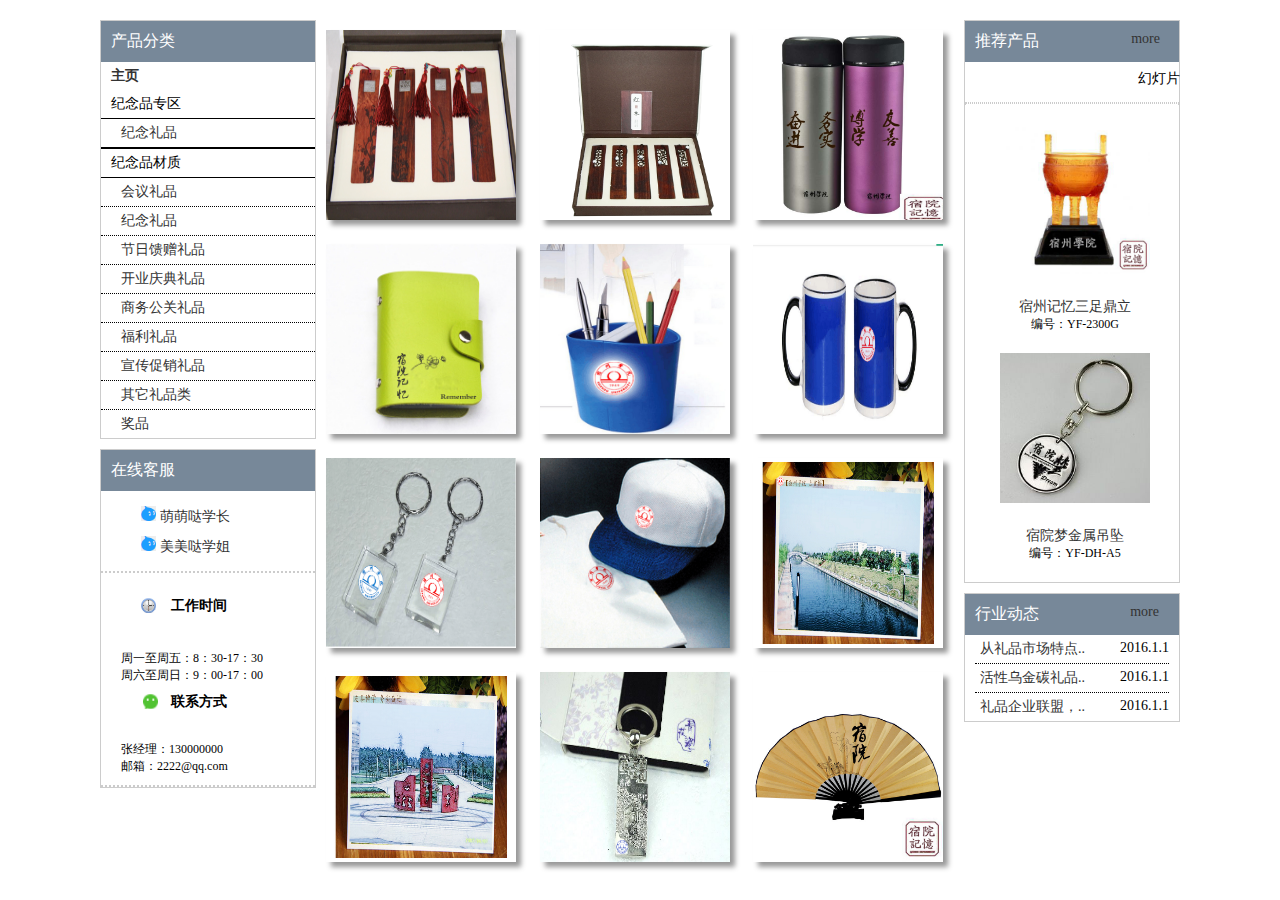
<file: adb7.html>
<!DOCTYPE html>
<html>
	<head>
		<meta charset="utf-8">
		<title>Suzhou UNV</title>
		<link rel="stylesheet" href="css/task.css">
		<LINK rel=stylesheet type=text/css href="css/lrtk.css">
		<SCRIPT type=text/javascript src="js/jquery.js"></SCRIPT>
		<SCRIPT type=text/javascript charset=utf-8 src="js/lrscroll.js"></SCRIPT>
	</head>
	<body>
		<div class="container">
			<div class="left">
				<div class="prokinds">
					<div class="leftheadbox">产品分类</div>
					<ul>
						<li class="ul_0"><a href="index.html">主页</a></li>
						<li class="ul_1">纪念品专区</li>
						<li class="ul_3"><a href="adb1.html">纪念礼品</a></li>
						<li class="ul_1">纪念品材质</li>
						<li class="ul_2"><a href="adb2.html">会议礼品</a></li>
						<li class="ul_2"><a href="adb3.html">纪念礼品</a></li>
						<li class="ul_2"><a href="adb4.html">节日馈赠礼品</a></li>
						<li class="ul_2"><a href="adb5.html">开业庆典礼品</a></li>
						<li class="ul_2"><a href="adb6.html">商务公关礼品</a></li>
						<li class="ul_2"><a href="adb7.html">福利礼品</a></li>
						<li class="ul_2"><a href="adb8.html">宣传促销礼品</a></li>
						<li class="ul_2"><a href="adb9.html">其它礼品类</a></li>
						<li class="ul_4"><a href="adb10.html">奖品</a></li>
					</ul>
				</div>
				
				<div class="service">
					<div class="leftheadbox">在线客服</div>
					<ul>
						<li class="talk_size">
							<img src="img/talk.PNG" alt="1">
							<a href="http://WebConstructing.github.io/">萌萌哒学长</a>
						</li>
						<li class="talk_size">
							<img src="img/talk.PNG" alt="1">
							<a href="http://WebConstructing.github.io/">美美哒学姐</a>
						</li>
					</ul>
					<ul>
						<li class="talk_size">
							<img src="img/time.PNG" alt="1" id="imgtime">
							<h4>工作时间</h4>
						</li>
						<p>周一至周五：8：30-17：30</p>
						<p>周六至周日：9：00-17：00</p>
					<ul>
						<li class="talk_size">	
							<img src="img/session.PNG" alt="1" id="imgsession">
							<h4 id="call">联系方式</h4>
						</li>
						<p>张经理：130000000</p>
						<p>邮箱：2222@qq.com</p>
					</ul>
				</div>
			</div>

			<div class="mid">
				<a href="http://WebConstructing.github.io/"><img src="img/img (27).jpg"></a>
				<a href="http://WebConstructing.github.io/"><img src="img/img (28).jpg"></a>
				<a href="http://WebConstructing.github.io/"><img src="img/img (29).jpg"></a>
				<a href="http://WebConstructing.github.io/"><img src="img/img (30).jpg"></a>
				<a href="http://WebConstructing.github.io/"><img src="img/img (1).jpg"></a>
				<a href="http://WebConstructing.github.io/"><img src="img/img (2).jpg"></a>
				<a href="http://WebConstructing.github.io/"><img src="img/img (3).jpg"></a>
				<a href="http://WebConstructing.github.io/"><img src="img/img (4).jpg"></a>
				<a href="http://WebConstructing.github.io/"><img src="img/img (31).jpg"></a>
				<a href="http://WebConstructing.github.io/"><img src="img/img (32).jpg"></a>
				<a href="http://WebConstructing.github.io/"><img src="img/img (33).jpg"></a>
				<a href="http://WebConstructing.github.io/"><img src="img/img (34).jpg"></a>
			</div>

			<div class="right">
				<div class="recommend">
					<div class="leftheadbox">推荐产品<span><a href="http://WebConstructing.github.io/">more</a></span></div>
					<p class="hdp">幻灯片</p>
					<hr/>
					<div class="rightimgbox">
						<a href="http://WebConstructing.github.io/">
						<img src="img/img (10).jpg" alt="">
						</a>
						<p class="p1"><a href="http://WebConstructing.github.io/">宿州记忆三足鼎立</a></p>
						<p class="p2">编号：YF-2300G</p>
						<a href="http://WebConstructing.github.io/">
						<img src="img/img (24).jpg" alt="">
						</a>
						<p class="p1"><a href="http://WebConstructing.github.io/">宿院梦金属吊坠</a></p>
						<p class="p2">编号：YF-DH-A5</p>
					</div>
				</div>

				<div class="industry">
					<div class="leftheadbox">行业动态<span><a href="http://WebConstructing.github.io/">more</a></span></div>
					<li class="industry_li"><a href="http://WebConstructing.github.io/">从礼品市场特点..</a><span>2016.1.1</span></li>
					<li class="industry_li"><a href="http://WebConstructing.github.io/">活性乌金碳礼品..</a><span>2016.1.1</span></li>
					<li class="industry_li_3"><a href="http://WebConstructing.github.io/">礼品企业联盟，..</a><span>2016.1.1</span></li>
				</div>
			</div>
		</div>
	</body>
</html>
</file>
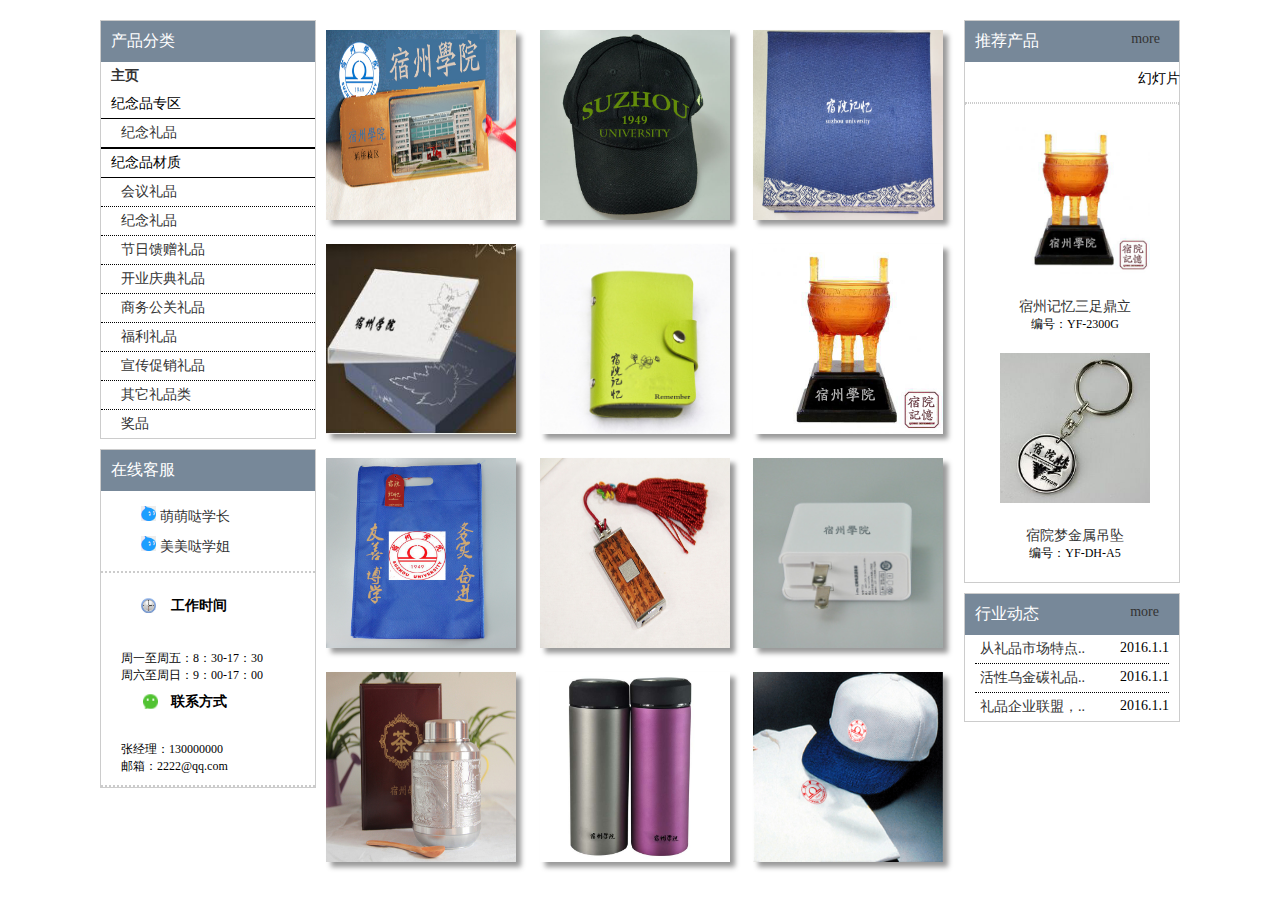
<file: adb8.html>
<!DOCTYPE html>
<html>
	<head>
		<meta charset="utf-8">
		<title>Suzhou UNV</title>
		<link rel="stylesheet" href="css/task.css">
		<LINK rel=stylesheet type=text/css href="css/lrtk.css">
		<SCRIPT type=text/javascript src="js/jquery.js"></SCRIPT>
		<SCRIPT type=text/javascript charset=utf-8 src="js/lrscroll.js"></SCRIPT>
	</head>
	<body>
		<div class="container">
			<div class="left">
				<div class="prokinds">
					<div class="leftheadbox">产品分类</div>
					<ul>
						<li class="ul_0"><a href="index.html">主页</a></li>
						<li class="ul_1">纪念品专区</li>
						<li class="ul_3"><a href="adb1.html">纪念礼品</a></li>
						<li class="ul_1">纪念品材质</li>
						<li class="ul_2"><a href="adb2.html">会议礼品</a></li>
						<li class="ul_2"><a href="adb3.html">纪念礼品</a></li>
						<li class="ul_2"><a href="adb4.html">节日馈赠礼品</a></li>
						<li class="ul_2"><a href="adb5.html">开业庆典礼品</a></li>
						<li class="ul_2"><a href="adb6.html">商务公关礼品</a></li>
						<li class="ul_2"><a href="adb7.html">福利礼品</a></li>
						<li class="ul_2"><a href="adb8.html">宣传促销礼品</a></li>
						<li class="ul_2"><a href="adb9.html">其它礼品类</a></li>
						<li class="ul_4"><a href="adb10.html">奖品</a></li>
					</ul>
				</div>
				
				<div class="service">
					<div class="leftheadbox">在线客服</div>
					<ul>
						<li class="talk_size">
							<img src="img/talk.PNG" alt="1">
							<a href="http://WebConstructing.github.io/">萌萌哒学长</a>
						</li>
						<li class="talk_size">
							<img src="img/talk.PNG" alt="1">
							<a href="http://WebConstructing.github.io/">美美哒学姐</a>
						</li>
					</ul>
					<ul>
						<li class="talk_size">
							<img src="img/time.PNG" alt="1" id="imgtime">
							<h4>工作时间</h4>
						</li>
						<p>周一至周五：8：30-17：30</p>
						<p>周六至周日：9：00-17：00</p>
					<ul>
						<li class="talk_size">	
							<img src="img/session.PNG" alt="1" id="imgsession">
							<h4 id="call">联系方式</h4>
						</li>
						<p>张经理：130000000</p>
						<p>邮箱：2222@qq.com</p>
					</ul>
				</div>
			</div>

			<div class="mid">
				<a href="http://WebConstructing.github.io/"><img src="img/img (15).jpg"></a>
				<a href="http://WebConstructing.github.io/"><img src="img/img (14).jpg"></a>
				<a href="http://WebConstructing.github.io/"><img src="img/img (13).jpg"></a>
				<a href="http://WebConstructing.github.io/"><img src="img/img (12).jpg"></a>
				<a href="http://WebConstructing.github.io/"><img src="img/img (11).jpg"></a>
				<a href="http://WebConstructing.github.io/"><img src="img/img (10).jpg"></a>
				<a href="http://WebConstructing.github.io/"><img src="img/img (9).jpg"></a>
				<a href="http://WebConstructing.github.io/"><img src="img/img (8).jpg"></a>
				<a href="http://WebConstructing.github.io/"><img src="img/img (7).jpg"></a>
				<a href="http://WebConstructing.github.io/"><img src="img/img (6).jpg"></a>
				<a href="http://WebConstructing.github.io/"><img src="img/img (5).jpg"></a>
				<a href="http://WebConstructing.github.io/"><img src="img/img (4).jpg"></a>
			</div>

			<div class="right">
				<div class="recommend">
					<div class="leftheadbox">推荐产品<span><a href="http://WebConstructing.github.io/">more</a></span></div>
					<p class="hdp">幻灯片</p>
					<hr/>
					<div class="rightimgbox">
						<a href="http://WebConstructing.github.io/">
						<img src="img/img (10).jpg" alt="">
						</a>
						<p class="p1"><a href="http://WebConstructing.github.io/">宿州记忆三足鼎立</a></p>
						<p class="p2">编号：YF-2300G</p>
						<a href="http://WebConstructing.github.io/">
						<img src="img/img (24).jpg" alt="">
						</a>
						<p class="p1"><a href="http://WebConstructing.github.io/">宿院梦金属吊坠</a></p>
						<p class="p2">编号：YF-DH-A5</p>
					</div>
				</div>

				<div class="industry">
					<div class="leftheadbox">行业动态<span><a href="http://WebConstructing.github.io/">more</a></span></div>
					<li class="industry_li"><a href="http://WebConstructing.github.io/">从礼品市场特点..</a><span>2016.1.1</span></li>
					<li class="industry_li"><a href="http://WebConstructing.github.io/">活性乌金碳礼品..</a><span>2016.1.1</span></li>
					<li class="industry_li_3"><a href="http://WebConstructing.github.io/">礼品企业联盟，..</a><span>2016.1.1</span></li>
				</div>
			</div>
		</div>
	</body>
</html>
</file>
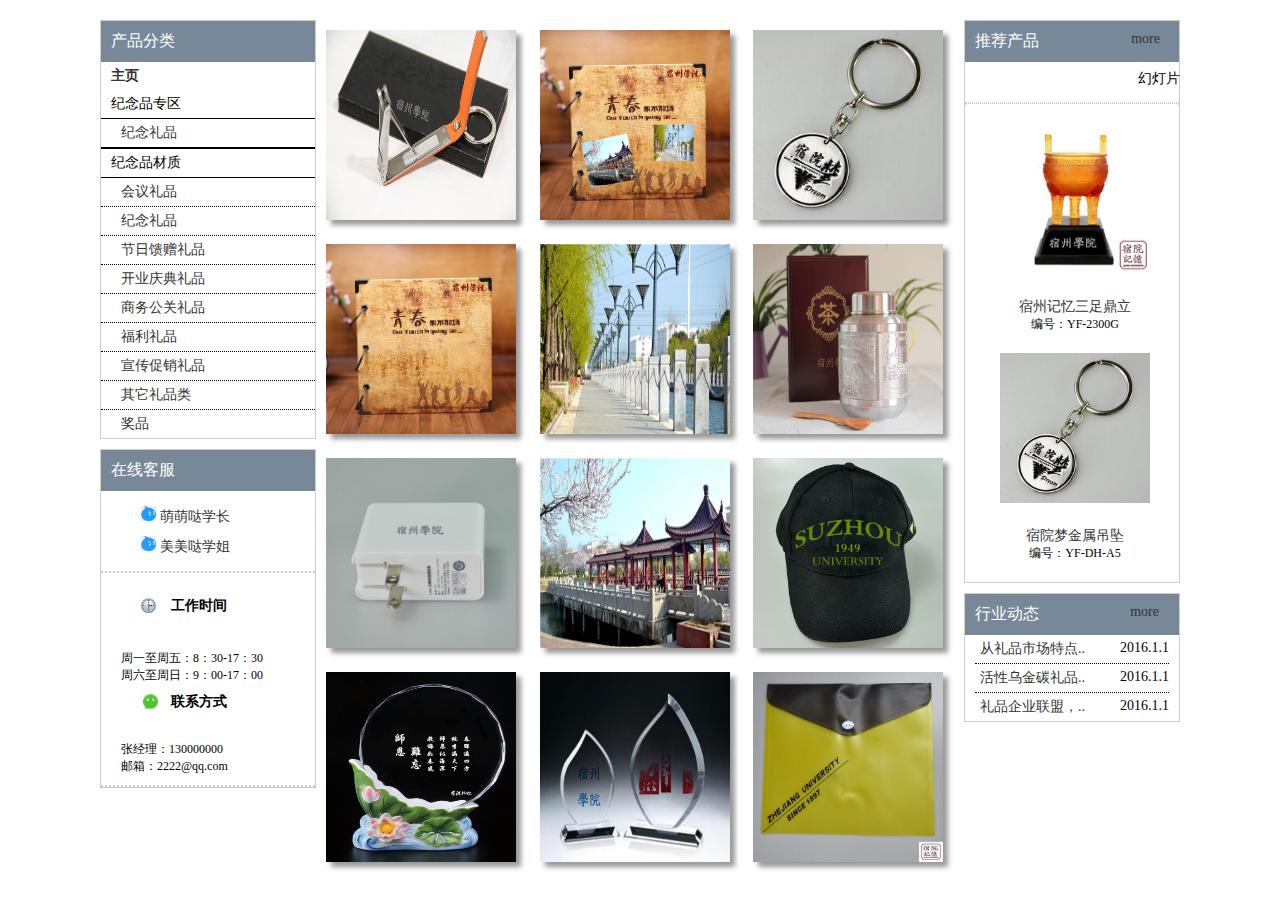
<file: adb9.html>
<!DOCTYPE html>
<html>
	<head>
		<meta charset="utf-8">
		<title>Suzhou UNV</title>
		<link rel="stylesheet" href="css/task.css">
		<LINK rel=stylesheet type=text/css href="css/lrtk.css">
		<SCRIPT type=text/javascript src="js/jquery.js"></SCRIPT>
		<SCRIPT type=text/javascript charset=utf-8 src="js/lrscroll.js"></SCRIPT>
	</head>
	<body>
		<div class="container">
			<div class="left">
				<div class="prokinds">
					<div class="leftheadbox">产品分类</div>
					<ul>
						<li class="ul_0"><a href="index.html">主页</a></li>
						<li class="ul_1">纪念品专区</li>
						<li class="ul_3"><a href="adb1.html">纪念礼品</a></li>
						<li class="ul_1">纪念品材质</li>
						<li class="ul_2"><a href="adb2.html">会议礼品</a></li>
						<li class="ul_2"><a href="adb3.html">纪念礼品</a></li>
						<li class="ul_2"><a href="adb4.html">节日馈赠礼品</a></li>
						<li class="ul_2"><a href="adb5.html">开业庆典礼品</a></li>
						<li class="ul_2"><a href="adb6.html">商务公关礼品</a></li>
						<li class="ul_2"><a href="adb7.html">福利礼品</a></li>
						<li class="ul_2"><a href="adb8.html">宣传促销礼品</a></li>
						<li class="ul_2"><a href="adb9.html">其它礼品类</a></li>
						<li class="ul_4"><a href="adb10.html">奖品</a></li>
					</ul>
				</div>
				
				<div class="service">
					<div class="leftheadbox">在线客服</div>
					<ul>
						<li class="talk_size">
							<img src="img/talk.PNG" alt="1">
							<a href="http://WebConstructing.github.io/">萌萌哒学长</a>
						</li>
						<li class="talk_size">
							<img src="img/talk.PNG" alt="1">
							<a href="http://WebConstructing.github.io/">美美哒学姐</a>
						</li>
					</ul>
					<ul>
						<li class="talk_size">
							<img src="img/time.PNG" alt="1" id="imgtime">
							<h4>工作时间</h4>
						</li>
						<p>周一至周五：8：30-17：30</p>
						<p>周六至周日：9：00-17：00</p>
					<ul>
						<li class="talk_size">	
							<img src="img/session.PNG" alt="1" id="imgsession">
							<h4 id="call">联系方式</h4>
						</li>
						<p>张经理：130000000</p>
						<p>邮箱：2222@qq.com</p>
					</ul>
				</div>
			</div>

			<div class="mid">
				<a href="http://WebConstructing.github.io/"><img src="img/img (25).jpg"></a>
				<a href="http://WebConstructing.github.io/"><img src="img/img (26).jpg"></a>
				<a href="http://WebConstructing.github.io/"><img src="img/img (24).jpg"></a>
				<a href="http://WebConstructing.github.io/"><img src="img/img (21).jpg"></a>
				<a href="http://WebConstructing.github.io/"><img src="img/img (23).jpg"></a>
				<a href="http://WebConstructing.github.io/"><img src="img/img (6).jpg"></a>
				<a href="http://WebConstructing.github.io/"><img src="img/img (7).jpg"></a>
				<a href="http://WebConstructing.github.io/"><img src="img/img (22).jpg"></a>
				<a href="http://WebConstructing.github.io/"><img src="img/img (14).jpg"></a>
				<a href="http://WebConstructing.github.io/"><img src="img/img (16).jpg"></a>
				<a href="http://WebConstructing.github.io/"><img src="img/img (19).jpg"></a>
				<a href="http://WebConstructing.github.io/"><img src="img/img (35).jpg"></a>
			</div>

			<div class="right">
				<div class="recommend">
					<div class="leftheadbox">推荐产品<span><a href="http://WebConstructing.github.io/">more</a></span></div>
					<p class="hdp">幻灯片</p>
					<hr/>
					<div class="rightimgbox">
						<a href="http://WebConstructing.github.io/">
						<img src="img/img (10).jpg" alt="">
						</a>
						<p class="p1"><a href="http://WebConstructing.github.io/">宿州记忆三足鼎立</a></p>
						<p class="p2">编号：YF-2300G</p>
						<a href="http://WebConstructing.github.io/">
						<img src="img/img (24).jpg" alt="">
						</a>
						<p class="p1"><a href="http://WebConstructing.github.io/">宿院梦金属吊坠</a></p>
						<p class="p2">编号：YF-DH-A5</p>
					</div>
				</div>

				<div class="industry">
					<div class="leftheadbox">行业动态<span><a href="http://WebConstructing.github.io/">more</a></span></div>
					<li class="industry_li"><a href="http://WebConstructing.github.io/">从礼品市场特点..</a><span>2016.1.1</span></li>
					<li class="industry_li"><a href="http://WebConstructing.github.io/">活性乌金碳礼品..</a><span>2016.1.1</span></li>
					<li class="industry_li_3"><a href="http://WebConstructing.github.io/">礼品企业联盟，..</a><span>2016.1.1</span></li>
				</div>
			</div>
		</div>
	</body>
</html>
</file>
<file: css/index.css>
*{
	-webkit-box-sizing: border-box;
     -moz-box-sizing: border-box;
          box-sizing: border-box;
          list-style: none;
          margin: 0;
          padding: 0;
          text-decoration: none;
          font-family: "微软雅黑"
}
a{
	color: black;
}

.container{
	width: 1080px;
	margin: 20px auto;
	position: relative;
	overflow: hidden;
}

.left{
	position: relative;
	width: 20%;
	float: left;
}

.mid{
	position: relative;
	float: left;
	width: 60%;
}

.right{
	position: relative;
	float: left;
	width: 20%;
}
.prokinds{
	border: 1px solid #ccc;
}

.leftheadbox{
	padding: 10px;
	background-color: #789;
	color: white;
	opacity: 1;
	font-size: 16px;
}
.talk_size img{
	width:15px; height:15px
}

.ul_1{
	padding: 5px 10px;
	border-bottom: 1px solid black
}

.ul_2{
	padding: 5px 20px;
	border-bottom: 1px dotted black
}
.ul_3{
	padding: 5px 20px;
	border-bottom: 2px solid black
}
.ul_4{
	padding: 5px 20px;
	
}
.service{
	margin:10px 0;
	border: 1px solid #ccc;
}
.service>ul{
	padding: 10px 20px;
	border-bottom: 2px dotted #ccc;
}

.service p{
	font-size: 12px;
}
.service>ul>li{
	padding: 5px 20px;
}

h4{
	padding: 10px 30px;
	position: relative;
	top: -20px;
}

.midheadbox{
	margin: 0px 10px;
	padding: 10px;
	color: black;
	font-size: 16px;
	font-weight: bold;
	border-bottom: 2px solid #ccc;
}

.imgbox{
	width: 600px;
	position: relative;
	left: 10px;
	margin: 10px;
}

.imgbox img{
	width: 150px;
	height:150px;
	margin: 20px;
	box-shadow: 5px 5px 5px #999;
}

.mid img:hover{
	display: inline-block;
	width: 150px;
	height: 150px;
	padding: 10px;
	box-shadow: 5px 5px 5px #999;
}

.news>ul>li{
	margin: 0 20px;
	padding: 5px;
	border-bottom: 1px dotted black;
	position: relative;
}

.hotkinds>div>span,.news>div>span,.newpro>div>span,.right>.recommend>div>span,.right>.industry>div>span{
	position: absolute;
	right: 20px;
	font-size: 13px;
	color: #000000;
}

.news>ul>li>span{
	position: absolute;
	right: 0px;
}
.hdp{
	font-size: 14px;
	position: absolute;
	top: 50px;
	right: 0px;
}

.recommend{
	border: 1px solid #ccc;
	padding-bottom: 20px;
}

.recommend>hr{
	position: relative;
	top: 40px;
	border: 1px dotted #ccc;
}

.rightimgbox{
	margin-top: 40px;
	width: 220px;
	text-align: center;
}

.rightimgbox img{
	width: 150px;
	height:150px;
	margin: 20px;
}
.p1{
font-size: 14px;
}

.p2{
font-size: 12px;
}

.industry{
	border: 1px solid #ccc;
	position: relative;
	top: 10px;
}

.industry span{
position: absolute;
right: 0px;
font-size: 14px;
}
.industry_li{
	margin: 0 10px;
	padding: 5px;
	border-bottom: 1px dotted black;
	position: relative;
}

.industry_li_3{
	margin: 0 10px;
	padding: 5px;
	position: relative;
}

#imgtime{
	position: relative;
	top: 10px;
}

#call{
	position: relative;
	left: 20px;
}

#imgsession{
	position: relative;
	left: 22px;
	top: 10px;
}
</file>
<file: css/lrtk.css>
BODY {
	FONT-FAMILY: "Lucida Sans Unicode", "Lucida Grande", Verdana, Arial, Helvetica, sans-serif; FONT-SIZE: 14px; PADDING-TOP: 0px
}
* A {POSITION: relative}

/*����������ʽ*/
A {FONT-SIZE: 14px; COLOR: #000;CURSOR: pointer}
A:link {COLOR: #333; TEXT-DECORATION: none;OUTLINE-STYLE: none}
A:visited {COLOR: #333; TEXT-DECORATION: none;}
A:hover {COLOR: #333; TEXT-DECORATION:underline;}
A:active {COLOR: #333; TEXT-DECORATION: none;OUTLINE-STYLE: none}


A IMG {
	BORDER-BOTTOM-STYLE: none; BORDER-RIGHT-STYLE: none; BORDER-TOP-STYLE: none; BORDER-LEFT-STYLE: none
}
#featureContainer {
	BORDER-BOTTOM: #999 0px dotted; BORDER-LEFT: #999 0px dotted; MARGIN: 0px auto; WIDTH: 610px; FONT-SIZE: 80%; BORDER-TOP: #999 0px dotted; BORDER-RIGHT: #999 0px dotted
}
#wrap {
	OVERFLOW: hidden
}
#load {
	BACKGROUND-IMAGE: url(images/loader32x32.gif); BORDER-BOTTOM: #999 0px dotted; BORDER-LEFT: #999 0px dotted; TEXT-INDENT: -9999px; MARGIN: 0px auto; WIDTH: 923px; DISPLAY: none; BACKGROUND-REPEAT: no-repeat; BACKGROUND-POSITION: center 50%; HEIGHT: 100px; BORDER-TOP: #999 0px dotted; BORDER-RIGHT: #999 0px dotted
}
#feature {
	BORDER-BOTTOM: #999 0px dotted; POSITION: relative; BORDER-LEFT: #999 0px dotted; MARGIN-TOP: 5px; MARGIN-BOTTOM: 20px; BORDER-TOP: #999 0px dotted; BORDER-RIGHT: #999 0px dotted
}
#feature .button {
	BORDER-BOTTOM: #999 0px dotted; POSITION: absolute; BORDER-LEFT: #999 0px dotted; WIDTH: 840px; BORDER-TOP: #999 0px dotted; TOP: 72px; BORDER-RIGHT: #999 0px dotted; LEFT: 0px
}
#feature .prev {
	BORDER-BOTTOM: #999 0px dotted; BORDER-LEFT: #999 0px dotted; TEXT-INDENT: -9999px; WIDTH: 30px; DISPLAY: block; BACKGROUND: url(../images/feature_left.gif) center top; FLOAT: left; HEIGHT: 48px; BORDER-TOP: #999 0px dotted; TOP: -125px; BORDER-RIGHT: #999 0px dotted
}
#feature .next {
	BORDER-BOTTOM: #999 0px dotted; BORDER-LEFT: #999 0px dotted; TEXT-INDENT: -9999px; WIDTH: 30px; DISPLAY: block; BACKGROUND: url(../images/feature_right.gif) center top; FLOAT: right; HEIGHT: 48px; BORDER-TOP: #999 0px dotted; TOP: -125px; BORDER-RIGHT: #999 0px dotted
}
#feature .prev:hover {
	BACKGROUND-POSITION: center bottom
}
#feature .next:hover {
	BACKGROUND-POSITION: center bottom
}
.featureUL {
	BORDER-BOTTOM: #000 0px dotted; POSITION: relative; BORDER-LEFT: #000 0px dotted; PADDING-BOTTOM: 0px; LIST-STYLE-TYPE: none; MARGIN: 0px; PADDING-LEFT: 0px; WIDTH: 280px; PADDING-RIGHT: 0px; FLOAT: left; BORDER-TOP: #000 0px dotted; BORDER-RIGHT: #000 0px dotted; PADDING-TOP: 0px; LEFT: 0px
}
.featureBox {
	BORDER-BOTTOM: #999 0px dotted; BORDER-LEFT: #999 0px dotted; WIDTH: 190px; BACKGROUND-REPEAT: no-repeat; FLOAT: left; HEIGHT: 230px; OVERFLOW: hidden; BORDER-TOP: #999 0px dotted; BORDER-RIGHT: #999 0px dotted; PADDING-TOP: 10px
}
#botton-scroll {
	Z-INDEX: 0; BORDER-BOTTOM: #999 0px dotted; BORDER-LEFT: #999 0px dotted; MARGIN: 0px auto; WIDTH: 840px; FLOAT: left; HEIGHT: 200px; BORDER-TOP: #999 0px dotted; BORDER-RIGHT: #999 0px dotted
}
#block {
	Z-INDEX: 0; BORDER-BOTTOM: #999 0px dotted; POSITION: relative; BORDER-LEFT: #999 0px dotted; PADDING-BOTTOM: 20px; MARGIN: 0px auto; PADDING-LEFT: 0px; WIDTH: 840px; PADDING-RIGHT: 0px; HEIGHT: 180px; FONT-SIZE: 70%; OVERFLOW: hidden; BORDER-TOP: #999 0px dotted; BORDER-RIGHT: #999 0px dotted; PADDING-TOP: 0px
}
#block .box {
	BORDER-BOTTOM: #d8d8d8 0px solid; BORDER-LEFT: #d8d8d8 0px solid; PADDING-BOTTOM: 10px; MARGIN: 0px 10px; PADDING-LEFT: 10px; WIDTH: 240px; PADDING-RIGHT: 10px; FLOAT: left; HEIGHT: 150px; BORDER-TOP: #d8d8d8 0px solid; BORDER-RIGHT: #d8d8d8 0px solid; PADDING-TOP: 10px
}
#block .box .feature-title {
	FONT-SIZE: 140%; FONT-WEIGHT: normal
}
#block .box .feature-thumb {
	WIDTH: 240px; MARGIN-BOTTOM: 5px; FLOAT: left; HEIGHT: 150px
}
/**һ���ز���www.16sucai.com**/
</file>
<file: css/task.css>
*{
	-webkit-box-sizing: border-box;
     -moz-box-sizing: border-box;
          box-sizing: border-box;
          list-style: none;
          margin: 0;
          padding: 0;
          text-decoration: none;
          font-family: "微软雅黑"
}
a{
	color: black;
}

.container{
	width: 1080px;
	margin: 20px auto;
	position: relative;
	overflow: hidden;
}

.left{
	position: relative;
	width: 20%;
	float: left;
}

.mid{
	position: relative;
	float: left;
	width: 60%;
}

.mid img{
	display: inline-block;
	width: 190px;
	height: 190px;
	margin: 10px;
	box-shadow: 5px 5px 5px #999;
}

.mid img:hover{
	display: inline-block;
	width: 190px;
	height: 190px;
	padding: 10px;
	box-shadow: 5px 5px 5px #999;
}




.right{
	position: relative;
	float: right;
	width: 20%;
}
.prokinds{
	border: 1px solid #ccc;
}

.leftheadbox{
	padding: 10px;
	background-color: #789;
	color: white;
	opacity: 1;
	font-size: 16px;
}
.talk_size img{
	width:15px; height:15px
}

.ul_0{
	padding: 5px 10px;
	border-bottom: 1px dotted black
	font-size:16px;
	font-weight: bold;
}

.ul_1{
	padding: 5px 10px;
	border-bottom: 1px solid black
}

.ul_2{
	padding: 5px 20px;
	border-bottom: 1px dotted black
}
.ul_3{
	padding: 5px 20px;
	border-bottom: 2px solid black
}
.ul_4{
	padding: 5px 20px;
	
}
.service{
	margin:10px 0;
	border: 1px solid #ccc;
}
.service>ul{
	padding: 10px 20px;
	border-bottom: 2px dotted #ccc;
}

.service p{
	font-size: 12px;
}
.service>ul>li{
	padding: 5px 20px;
}

h4{
	padding: 10px 30px;
	position: relative;
	top: -20px;
}

.midheadbox{
	margin: 0px 10px;
	padding: 10px;
	color: black;
	font-size: 16px;
	font-weight: bold;
	border-bottom: 2px solid #ccc;
}

.imgbox{
	width: 600px;
	position: relative;
	left: 10px;
	margin: 10px;
}

.imgbox img{
	width: 150px;
	height:150px;
	margin: 20px;
}

.news>ul>li{
	margin: 0 20px;
	padding: 5px;
	border-bottom: 1px dotted black;
	position: relative;
}

.hotkinds>div>span,.news>div>span,.newpro>div>span,.right>.recommend>div>span,.right>.industry>div>span{
	position: absolute;
	right: 20px;
	font-size: 13px;
	color: #000000;
}

.news>ul>li>span{
	position: absolute;
	right: 0px;
}
.hdp{
	font-size: 14px;
	position: absolute;
	top: 50px;
	right: 0px;
}

.recommend{
	border: 1px solid #ccc;
	padding-bottom: 20px;
}

.recommend>hr{
	position: relative;
	top: 40px;
	border: 1px dotted #ccc;
}

.rightimgbox{
	margin-top: 40px;
	width: 220px;
	text-align: center;
}

.rightimgbox img{
	width: 150px;
	height:150px;
	margin: 20px;
}
.p1{
font-size: 14px;
}

.p2{
font-size: 12px;
}

.industry{
	border: 1px solid #ccc;
	position: relative;
	top: 10px;
}

.industry span{
position: absolute;
right: 0px;
font-size: 14px;
}
.industry_li{
	margin: 0 10px;
	padding: 5px;
	border-bottom: 1px dotted black;
	position: relative;
}

.industry_li_3{
	margin: 0 10px;
	padding: 5px;
	position: relative;
}

#imgtime{
	position: relative;
	top: 10px;
}

#call{
	position: relative;
	left: 20px;
}

#imgsession{
	position: relative;
	left: 22px;
	top: 10px;
}
</file>
